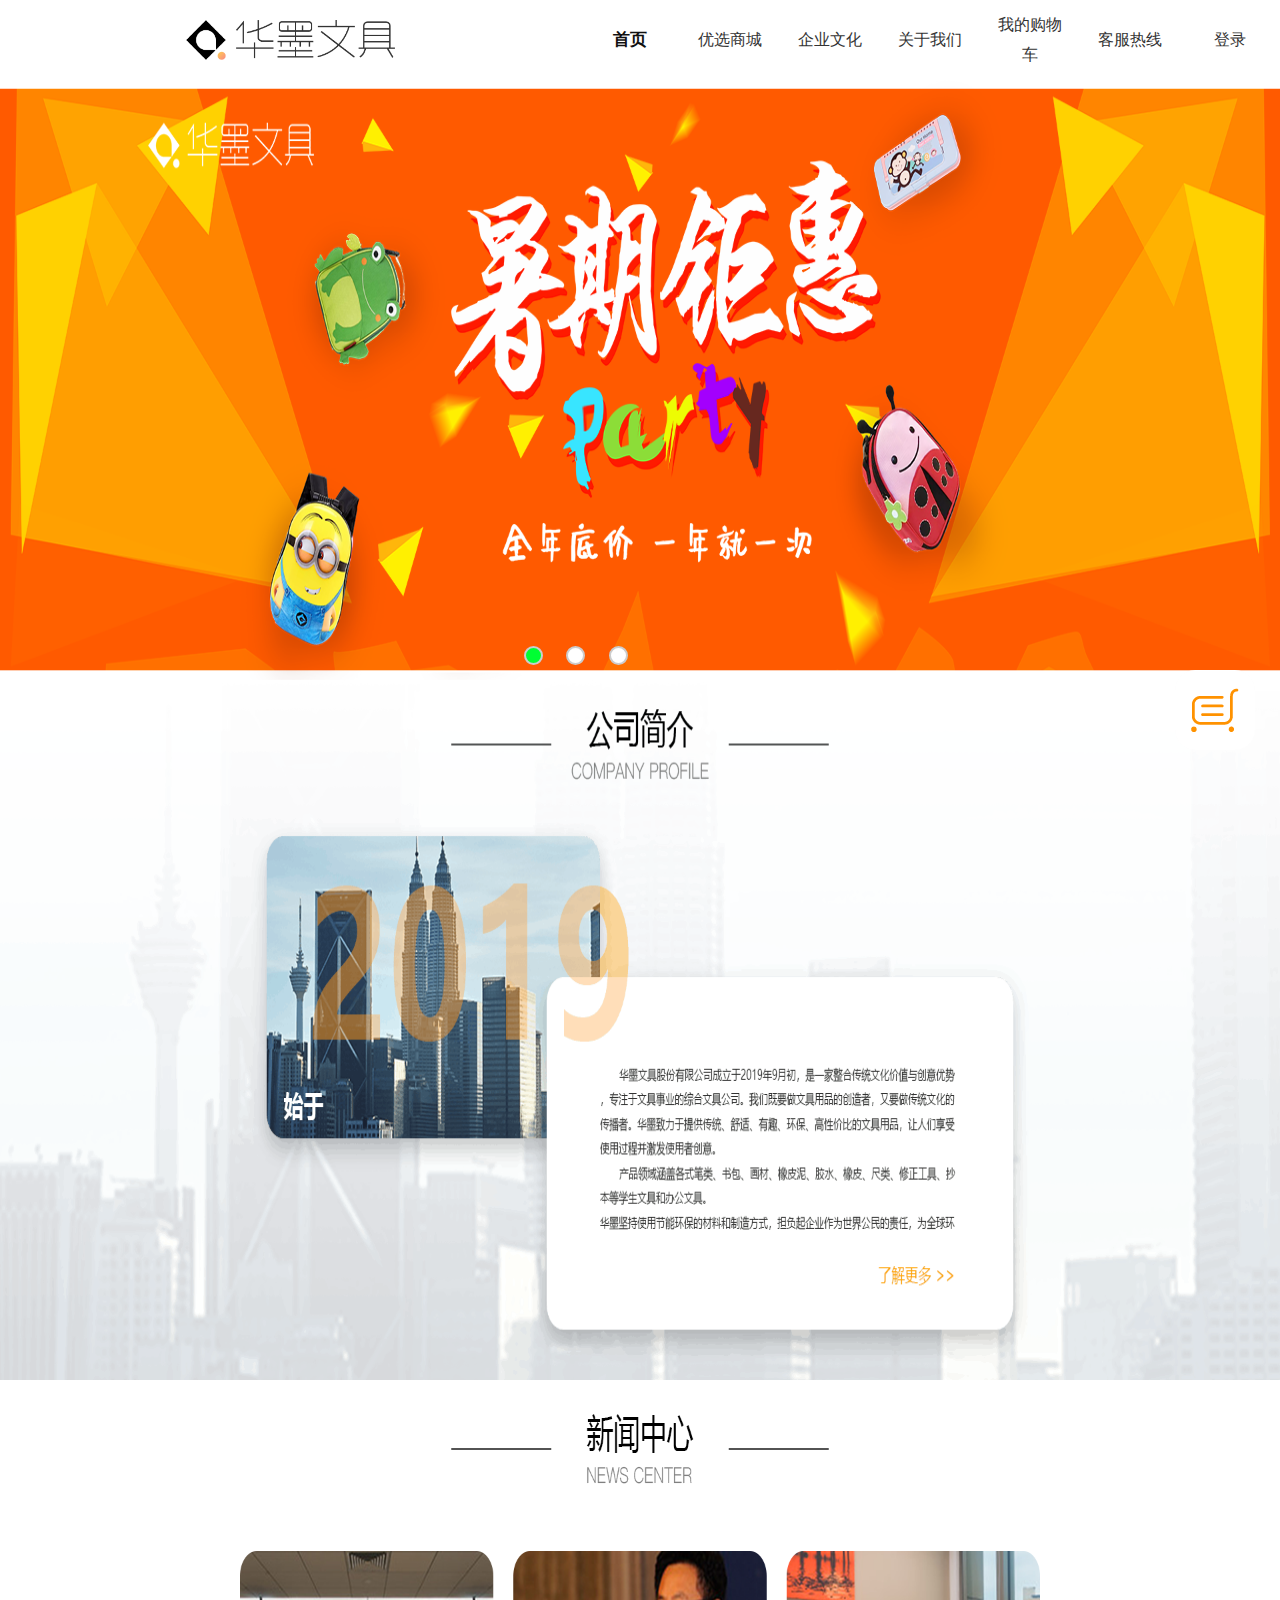
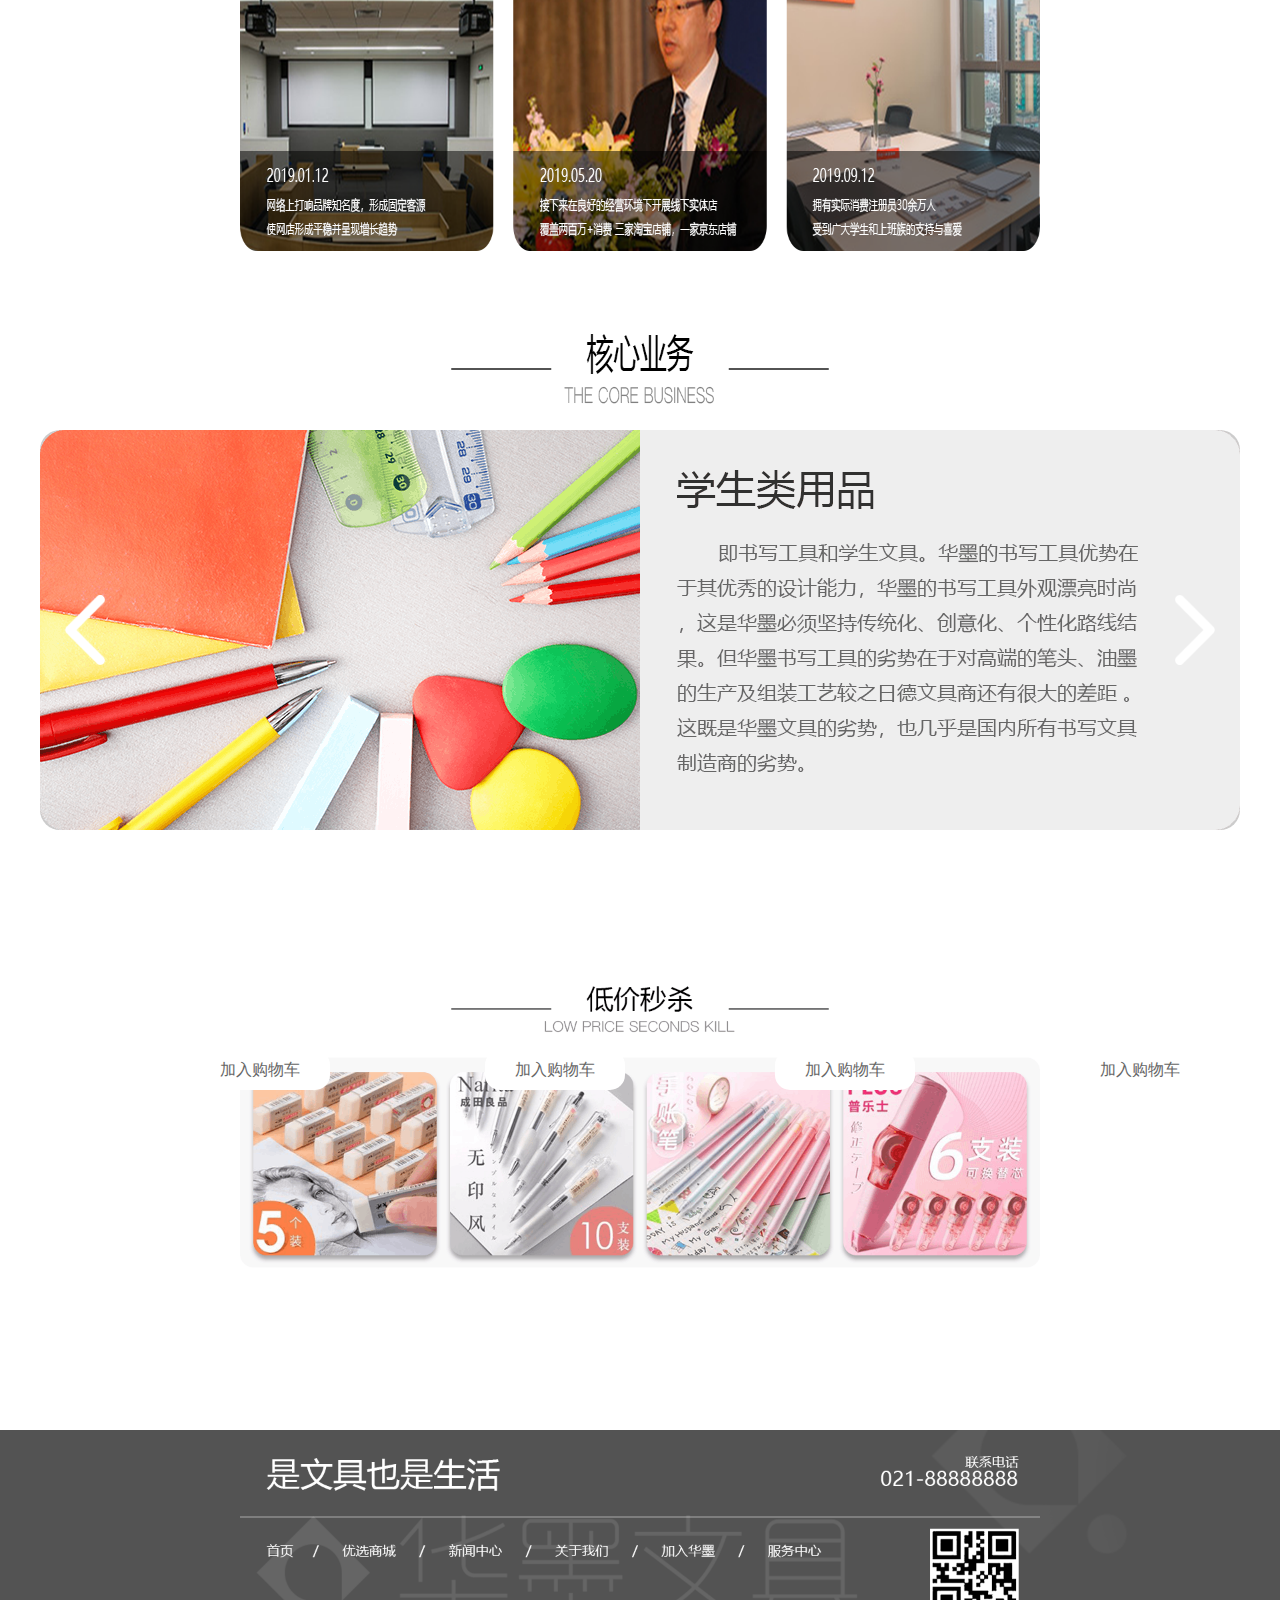
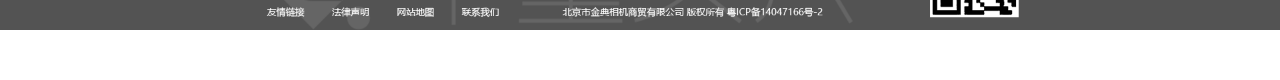
<file: html/index.html>
<!DOCTYPE html>
<html lang="en">

<head>
    <meta charset="UTF-8">
    <meta name="viewport" content="width=device-width, initial-scale=1.0">
    <meta http-equiv="X-UA-Compatible" content="ie=edge">
    <link rel="stylesheet" href="../css/index.css">
    <link rel="stylesheet" href="../css/common.css">
    <link rel="stylesheet" href="../css/font-awesome.min.css">
    <link rel="shortcut icon" href="../img/indexImg/timg.jpg" />
    <title>华墨文具</title>
</head>

<body>
    <div class="wraper">
        <nav id="nav">
            <div class="nav-logo">
                <img src="../img/indexImg/u2.png" alt="LOGO">
            </div>
            <ul class="nav-list">
                <li class="content-li actived"><a href="javascript:;">首页</a> </li>
                <li class="content-li"><a href="./shopMall.html">优选商城</a> </li>
                <li class="content-li newCenter">
                    <a href="javascript:;">企业文化</a> 
                    <div class="slideDown">
                        <p><a href="./idea.html">公司理念 </a></p>
                        <p><a href="./culture.html">公司文化</a></p>
                        <p><a href="./atmosphere.html">公司氛围</a></p>
                    </div>
                </li>
                <li class="content-li"><a href="./aboutUs.html">关于我们</a> </li>
                <li class="content-li"><a href="./shopCar.html">我的购物车</a> </li>
                <li class="content-li"><a href="./kefu.html">客服热线</a> </li>
                <li class="content-li">
                    <a href="javascript:;" id="checkLogin">
                        登录
                    </a> 
                </li>
                <div class="exitLogin" style="display: none;">
                    <a href="javascript:;">退出登录</a>
                </div>
            </ul>
        </nav>
        <div class="swiper-container" id="headBanner">
            <div class="swiper-wrapper">
                <div class="swiper-slide"><img src="../img/indexImg/u10_state0.png" alt=""></div>
                <div class="swiper-slide"><img src="../img/indexImg/u10_state1.png" alt=""></div>
                <div class="swiper-slide"><img src="../img/indexImg/u10_state2.png" alt=""></div>
            </div>
             <!-- 轮播图分页器 -->
            <div class="swiper-pagination"></div>
            <div class="swiper-button-prev"></div>
            <!--左箭头。如果放置在swiper-container外面，需要自定义样式。-->
            <div class="swiper-button-next"></div>
            <!--右箭头。如果放置在swiper-container外面，需要自定义样式。-->
        </div>
        <div class="contentOne">
            <img src="../img/indexImg/u12.png" alt="">
        </div>
        <div class="contentTwo">
            <img src="../img/indexImg/u13.png" alt="">
        </div>
        <div class="contentThree">
            <div class="coreBussiness">
                <ul>
                    <li style="display: block;"><img src="../img/indexImg/u15_state0.png" alt=""></li>
                    <li><img src="../img/indexImg/u15_state1.png" alt=""></li>
                    <li><img src="../img/indexImg/u15_state2.png" alt=""></li>
                </ul>
                <button id="prev"></button>
                <button id="next"></button>
            </div>
        </div>
        <div class="contentFour">
           <div class="lowerPrice">
            <button class="addCrt first">加入购物车</button>
            <button class="addCrt second">加入购物车</button>
            <button class="addCrt third">加入购物车</button>
            <button class="addCrt four">加入购物车</button>
           </div>
        </div>
        <footer></footer>
        <aside>
            <a id="shopCart" href="./shopCar.html"></a>
        </aside>



        <!-- 登录注册弹框 -->
        <div class="loginModel">
            <div class="loginWraper">
                <div class="closeBtn">
                    <i class="fa fa-times-circle" aria-hidden="true"></i>
                </div>
                <!-- title登录  黄色下划线处登录字样 -->
                <div id="toLogin"></div>
                <!-- 右下角 去注册字样 -->
                <div id="toResister"></div>
                <!-- 信息输入框 -->
                <input type="text" id="loginUser" placeholder="登录用户名">
                <input type="password" id="loginpsd" placeholder="登录密码">
                <input type="text" id="resisterUser" placeholder="注册用户名">
                <input type="password" id="resisterpsd" placeholder="注册密码">
                <div class="loginBtn">登录</div>
                <div class="resisterBtn">注册</div>
            </div>
        </div>

    </div>




    <script src="../js/jquery-3.2.1.min.js"></script>
    <script src="../swiper-4.5.0/dist/js/swiper.js"></script>
    <script src="../js/index.js"></script>
</body>

</html>
</file>
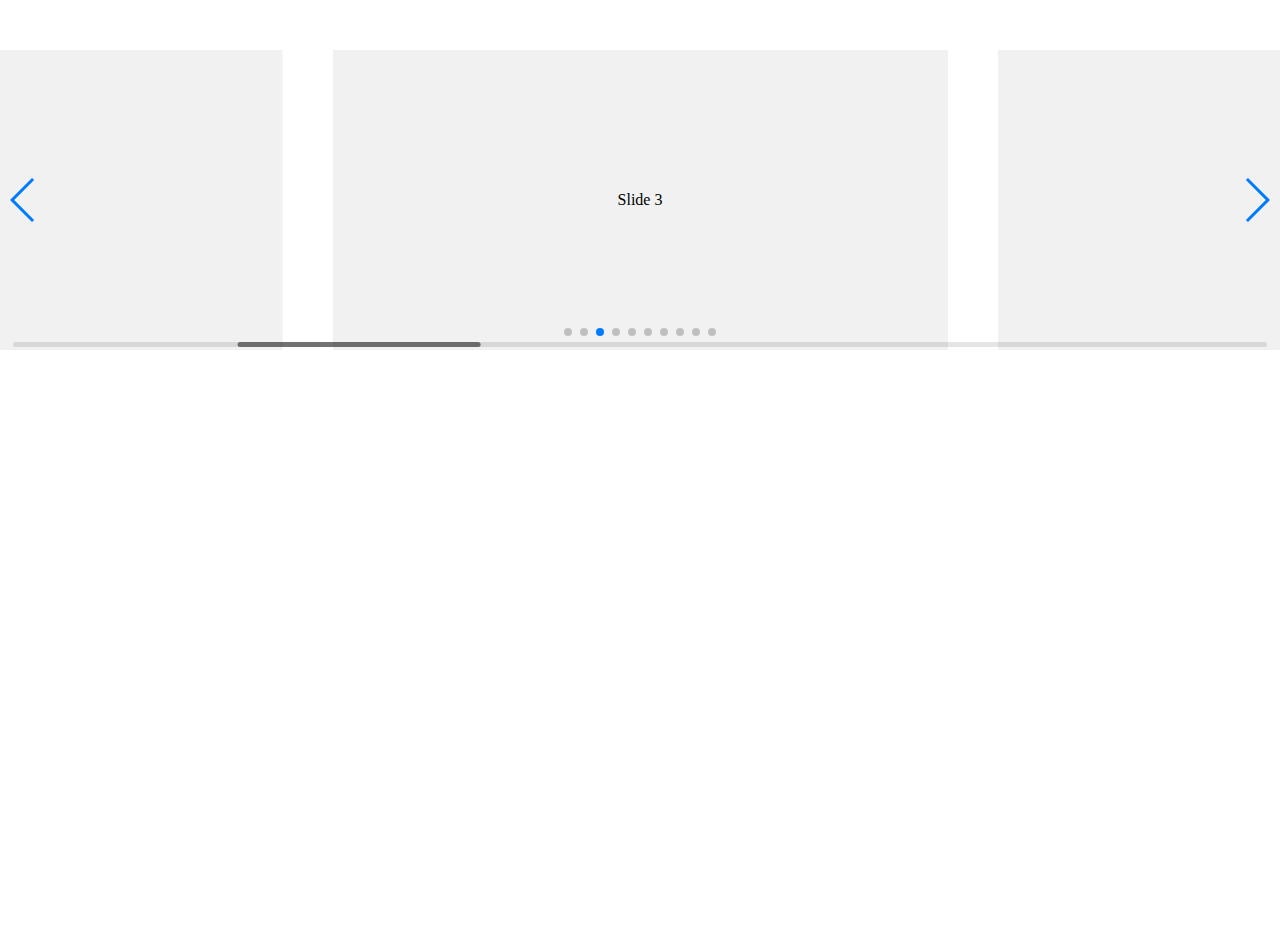
<file: swiper-4.5.0/playground/index.html>
<!doctype html>
<html lang="en">
<head>
    <meta charset="UTF-8">
    <title>Swiper Playground</title>
    <link rel="stylesheet" href="../dist/css/swiper.min.css">
    <meta name="viewport" content="width=device-width">
</head>
<body>
    <div class="swiper-container">
        <div class="swiper-scrollbar"></div>
        <div class="swiper-button-prev"></div>
        <div class="swiper-button-next"></div>
        <div class="swiper-wrapper">
            <div class="swiper-slide">Slide 1</div>
            <div class="swiper-slide">Slide 2</div>
            <div class="swiper-slide">Slide 3</div>
            <div class="swiper-slide">Slide 4</div>
            <div class="swiper-slide">Slide 5</div>
            <div class="swiper-slide">Slide 6</div>
            <div class="swiper-slide">Slide 7</div>
            <div class="swiper-slide">Slide 8</div>
            <div class="swiper-slide">Slide 9</div>
            <div class="swiper-slide">Slide 10</div>
        </div>
        <div class="swiper-pagination"></div>
    </div>
    <style>
    body, html {
        padding: 0;
        margin: 0;
        position: relative;
        height: 100%;
    }
    .swiper-container {
        width: 100%;
        height: 300px;
        margin: 50px auto;
    }
    .swiper-slide {
        background: #f1f1f1;
        color:#000;
        text-align: center;
        line-height: 300px;
    }
    </style>
    <script src="../dist/js/swiper.min.js"></script>
    <script>
        var swiper = new Swiper({
            el: '.swiper-container',
            initialSlide: 2,
            spaceBetween: 50,
            slidesPerView: 2,
            centeredSlides: true,
            slideToClickedSlide: true,
            grabCursor: true,
            scrollbar: {
              el: '.swiper-scrollbar',
            },
            mousewheel: {
              enabled: true,
            },
            keyboard: {
              enabled: true,
            },
            pagination: {
              el: '.swiper-pagination',
            },
            navigation: {
              nextEl: '.swiper-button-next',
              prevEl: '.swiper-button-prev',
            },
        });
    </script>
</body>
</html>
</file>
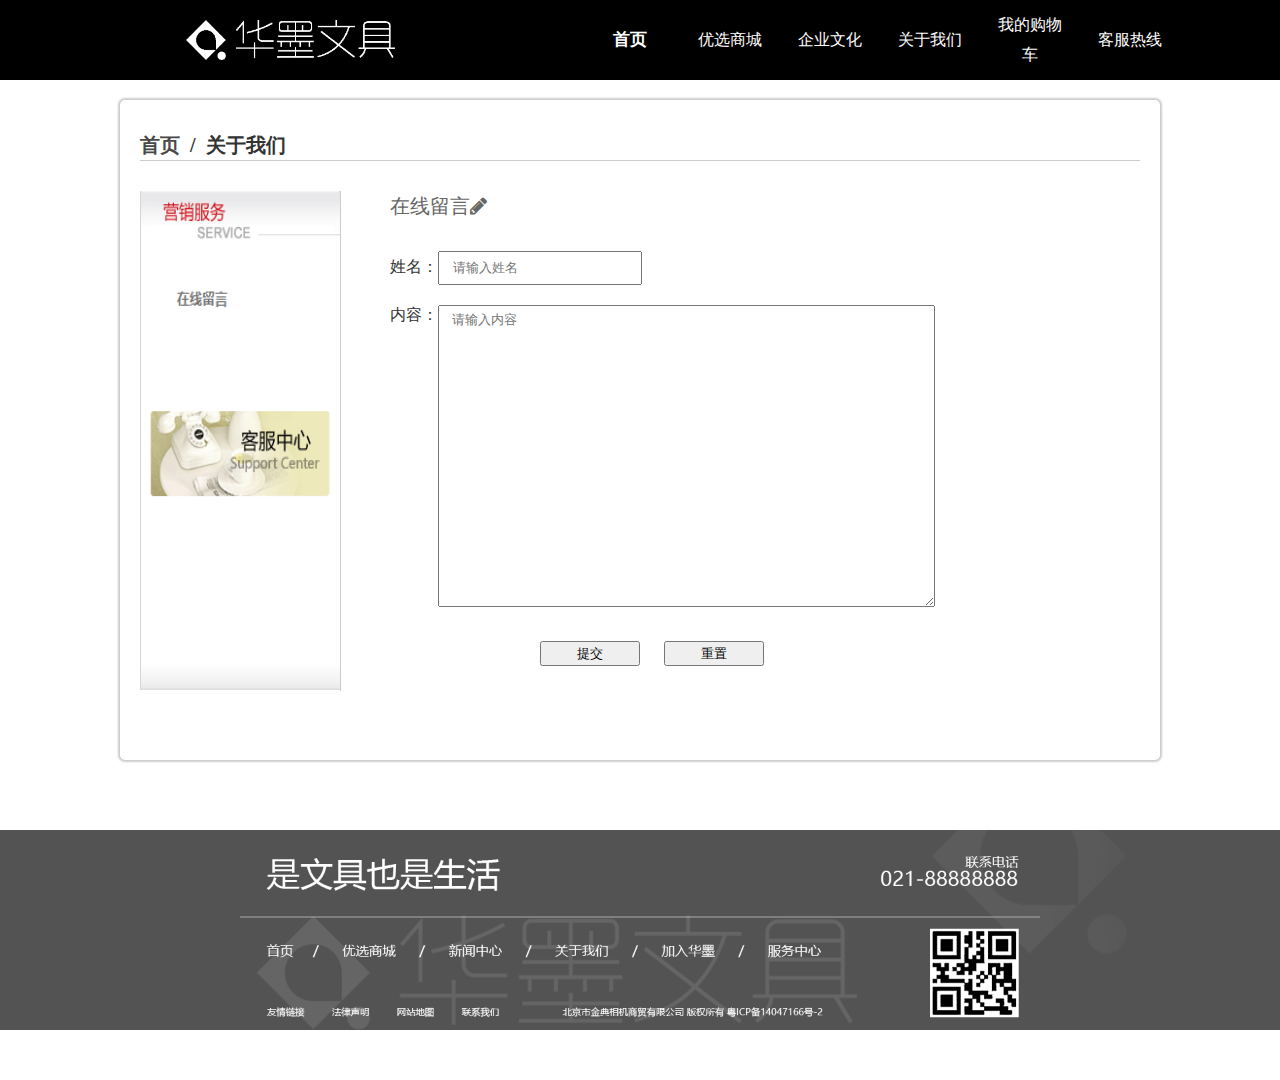
<file: html/aboutUs.html>
<!DOCTYPE html>
<html lang="en">
<head>
    <meta charset="UTF-8">
    <meta name="viewport" content="width=device-width, initial-scale=1.0">
    <meta http-equiv="X-UA-Compatible" content="ie=edge">
    <link rel="stylesheet" href="../css/common.css">
    <link rel="stylesheet" href="../css/aboutUs.css">
    <link rel="stylesheet" href="../css/font-awesome.min.css">
    <link rel="shortcut icon" href="../img/indexImg/timg.jpg" />
    <title>关于我们</title>
</head>
<body>
    <div class="wraper">
        <nav id="nav">
            <div class="nav-logo">
                <img src="../img/indexImg/u3.png" alt="LOGO">
            </div>
            <ul class="nav-list">
                <li class="content-li actived"><a href="./index.html">首页</a> </li>
                <li class="content-li"><a href="./shopMall.html">优选商城</a> </li>
                <li class="content-li newCenter">
                    <a href="javascript:;">企业文化</a> 
                    <div class="slideDown">
                        <p><a href="./idea.html">公司理念 </a></p>
                        <p><a href="./culture.html">公司文化</a></p>
                        <p><a href="./atmosphere.html">公司氛围</a></p>
                    </div>
                </li>
                <li class="content-li"><a href="javascript:;">关于我们</a> </li>
                <li class="content-li"><a href="./shopCar.html">我的购物车</a> </li>
                <li class="content-li"><a href="./kefu.html">客服热线</a> </li>
                <li class="content-li">
                    <a href="javascript:;" id="checkLogin" style="display: none;">
                        登录
                    </a> 
                </li>
                <div class="exitLogin" style="display: none;">
                    <a href="javascript:;">退出登录</a>
                </div>
            </ul>
        </nav>
        <div class="writeSmt">
            <h2>
                <a href="./index.html" style="color: #494949;">首页</a>
                &nbsp;<span>/</span>&nbsp;
                <a href="javascript:;">关于我们</a>
            </h2>
            <div class="pic">
                <img src="../img/newCenter/about.png" alt="">
            </div>
            <div class="right">
                <p>在线留言<i class="fa fa-pencil" aria-hidden="true"></i></p>
                <form action="localhost">
                   <div style="line-height: 30px;margin-bottom:20px">
                        姓名：<input type="text" name="name" class="username" placeholder="请输入姓名">
                   </div>
                   <div class="content">
                       <span>内容：</span><textarea placeholder="请输入内容" name="content" cols="60" rows="10" placeholder="请输入内容"></textarea>
                   </div>
                   <div>
                        <input type="button" class="submit" value="提交">
                        <input type="button" class="reset" value="重置">
                    </div>
                </form>
            </div>
        </div>
        <footer></footer>
    </div>


    <script src="../js/jquery-3.2.1.min.js"></script>
    <script src="../js/aboutUs.js"></script>
</body>
</html>
</file>
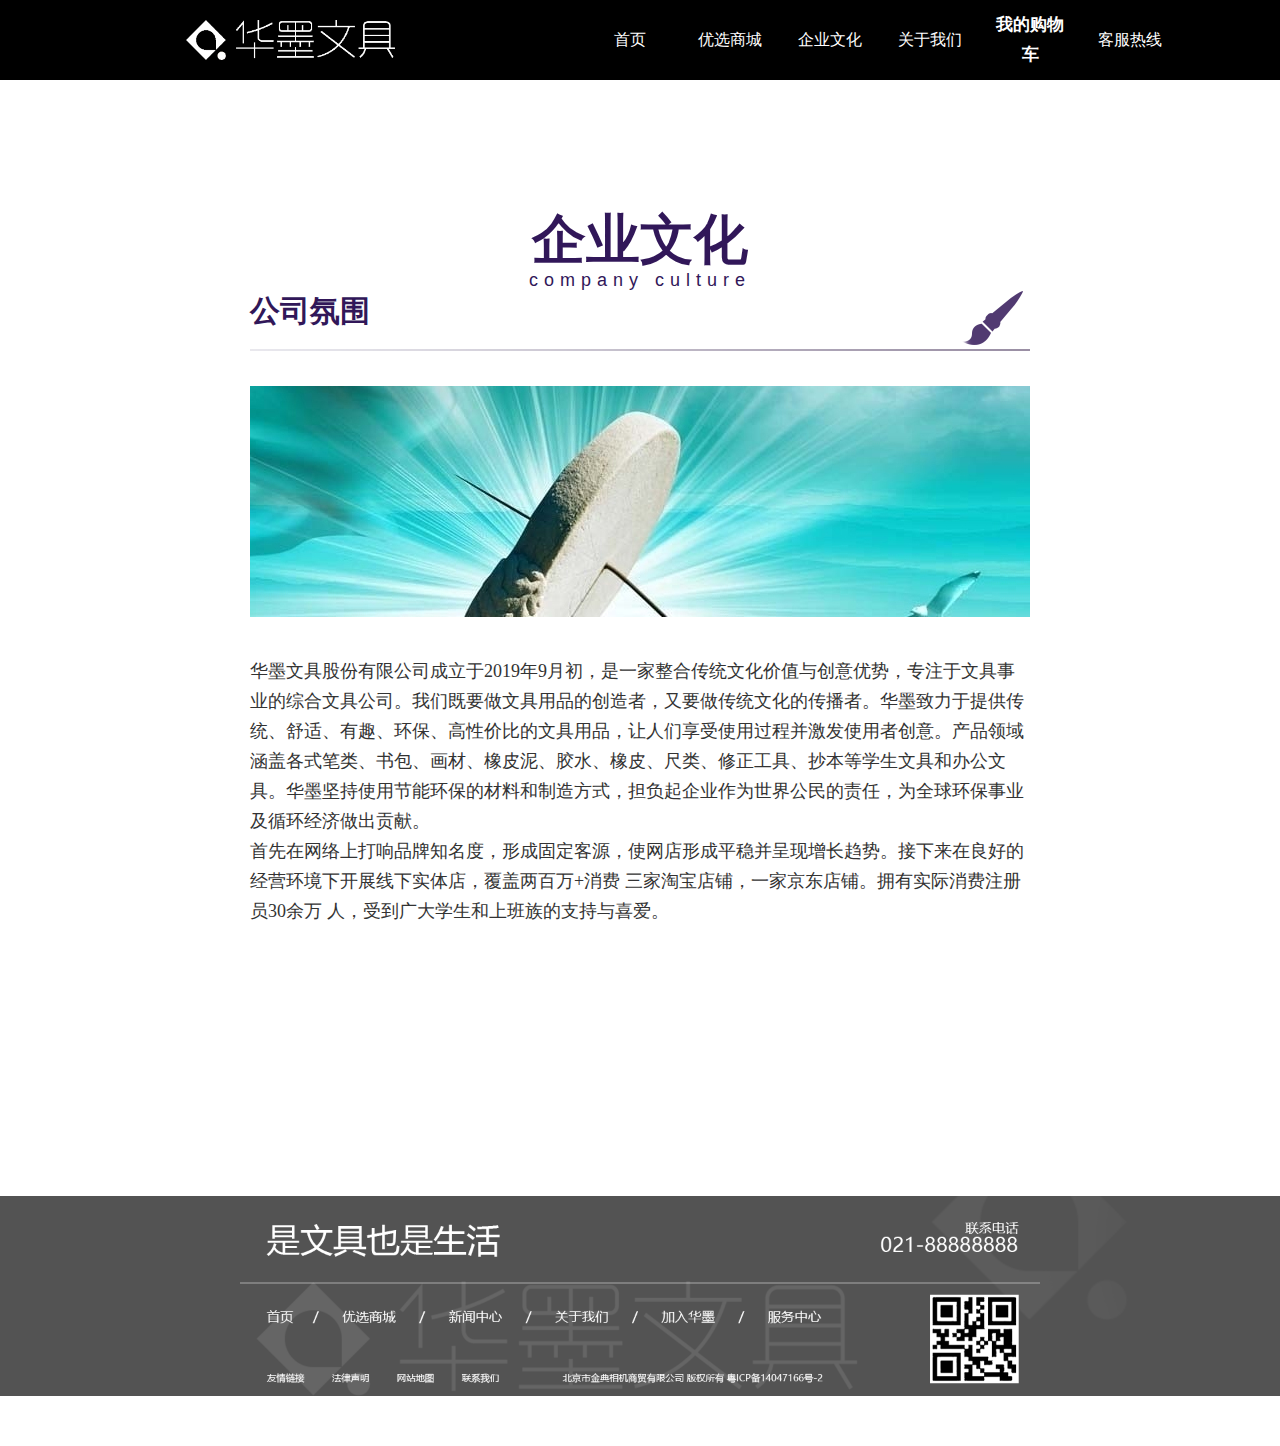
<file: html/atmosphere.html>
<!DOCTYPE html>
<html lang="en">
<head>
    <meta charset="UTF-8">
    <meta name="viewport" content="width=device-width, initial-scale=1.0">
    <meta http-equiv="X-UA-Compatible" content="ie=edge">
    <link rel="stylesheet" href="../css/common.css">
    <link rel="stylesheet" href="../css/atmosphere.css">
    <link rel="shortcut icon" href="../img/indexImg/timg.jpg" />
    <title>公司理念</title>
</head>
<body>
    <div class="wraper">
        <nav id="nav">
            <div class="nav-logo">
                <img src="../img/indexImg/u3.png" alt="LOGO">
            </div>
            <ul class="nav-list">
                <li class="content-li "><a href="./index.html">首页</a> </li>
                <li class="content-li"><a href="./shopMall.html">优选商城</a> </li>
                <li class="content-li newCenter">
                    <a href="javascript:;">企业文化</a> 
                    <div class="slideDown">
                        <p><a href="./idea.html">公司理念 </a></p>
                        <p><a href="./culture.html">公司文化</a></p>
                        <p><a href="./atmosphere.html">公司氛围</a></p>
                    </div>
                </li>
                <li class="content-li"><a href="./aboutUs.html">关于我们</a> </li>
                <li class="content-li actived"><a href="./shopCar.html">我的购物车</a> </li>
                <li class="content-li"><a href="./kefu.html">客服热线</a> </li>
                <li class="content-li"><a href="javascript:;" id="checkLogin" style="color: #000;">登录</a> </li>
                <div class="exitLogin" style="display: none;">
                    <a href="javascript:;">退出登录</a>
                </div>
            </ul>
        </nav>
        <div class="content">
            <h1 class="title">企业文化</h1>
            <h2 class="enTitle">
                company culture
            </h2>
            <h1 class="title_list">
                <s id="articleTitle">公司氛围</s>
                <span class="animated slideInLeft"></span>
            </h1>
            <div class="article_content">
                <div style="margin-top:35px;margin-bottom: 35px;">
                    <img id="cover" src="../img/newCenter/article_image06.jpg" alt="">
                </div>
                <div id="content">
                    <p> 华墨文具股份有限公司成立于2019年9月初，是一家整合传统文化价值与创意优势，专注于文具事业的综合文具公司。我们既要做文具用品的创造者，又要做传统文化的传播者。华墨致力于提供传统、舒适、有趣、环保、高性价比的文具用品，让人们享受使用过程并激发使用者创意。产品领域涵盖各式笔类、书包、画材、橡皮泥、胶水、橡皮、尺类、修正工具、抄本等学生文具和办公文具。华墨坚持使用节能环保的材料和制造方式，担负起企业作为世界公民的责任，为全球环保事业及循环经济做出贡献。</p>
                    <p>首先在网络上打响品牌知名度，形成固定客源，使网店形成平稳并呈现增长趋势。接下来在良好的经营环境下开展线下实体店，覆盖两百万+消费 三家淘宝店铺，一家京东店铺。拥有实际消费注册员30余万 人，受到广大学生和上班族的支持与喜爱。</p>
                </div>
            </div>
        </div>
    
    
    
        <footer></footer>
    </div>

</body>
</html>
</file>
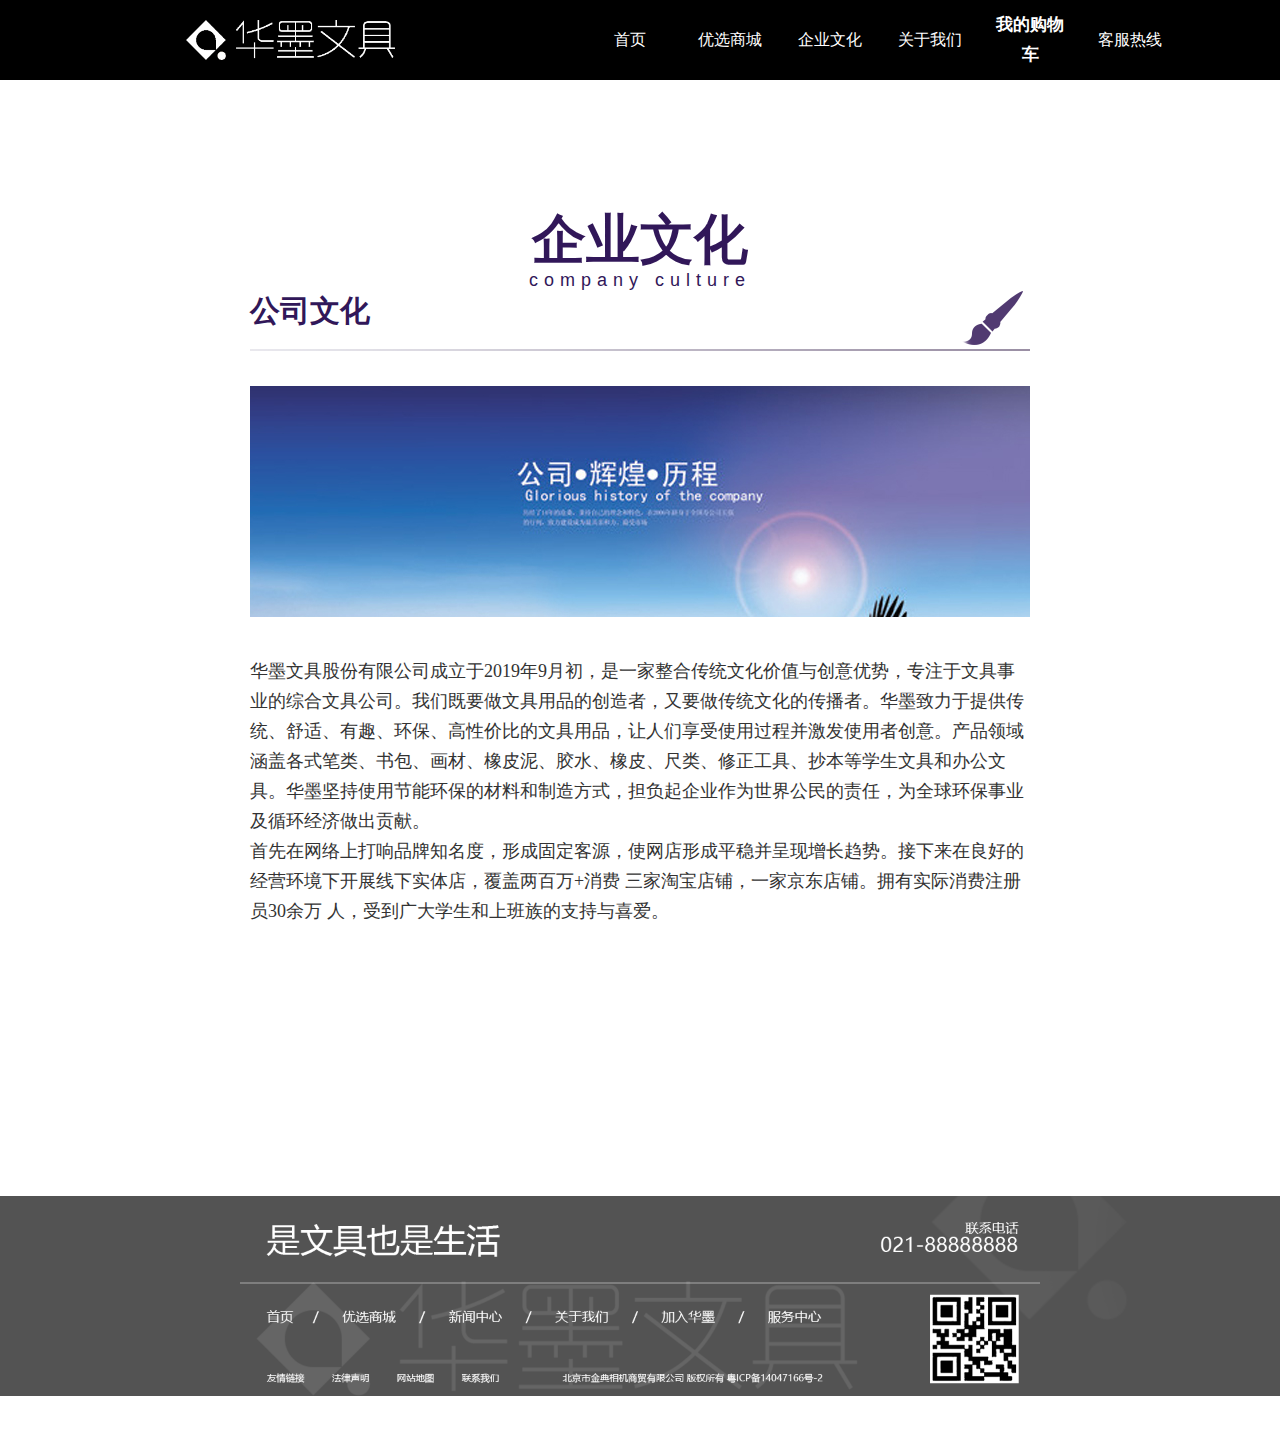
<file: html/culture.html>
<!DOCTYPE html>
<html lang="en">
<head>
    <meta charset="UTF-8">
    <meta name="viewport" content="width=device-width, initial-scale=1.0">
    <meta http-equiv="X-UA-Compatible" content="ie=edge">
    <link rel="stylesheet" href="../css/common.css">
    <link rel="stylesheet" href="../css/atmosphere.css">
    <link rel="shortcut icon" href="../img/indexImg/timg.jpg" />
    <title>公司理念</title>
</head>
<body>
    <div class="wraper">
        <nav id="nav">
            <div class="nav-logo">
                <img src="../img/indexImg/u3.png" alt="LOGO">
            </div>
            <ul class="nav-list">
                <li class="content-li "><a href="./index.html">首页</a> </li>
                <li class="content-li"><a href="./shopMall.html">优选商城</a> </li>
                <li class="content-li newCenter">
                    <a href="javascript:;">企业文化</a> 
                    <div class="slideDown">
                            <p><a href="./idea.html">公司理念 </a></p>
                            <p><a href="./culture.html">公司文化</a></p>
                            <p><a href="./atmosphere.html">公司氛围</a></p>
                    </div>
                </li>
                <li class="content-li"><a href="./aboutUs.html">关于我们</a> </li>
                <li class="content-li actived"><a href="./shopCar.html">我的购物车</a> </li>
                <li class="content-li"><a href="./kefu.html">客服热线</a> </li>
                <li class="content-li"><a href="javascript:;" id="checkLogin" style="color: #000;">登录</a> </li>
                <div class="exitLogin" style="display: none;">
                    <a href="javascript:;">退出登录</a>
                </div>
            </ul>
        </nav>
        <div class="content">
            <h1 class="title">企业文化</h1>
            <h2 class="enTitle">
                company culture
            </h2>
            <h1 class="title_list">
                <s id="articleTitle">公司文化</s>
                <span class="animated slideInLeft"></span>
            </h1>
            <div class="article_content">
                <div style="margin-top:35px;margin-bottom: 35px;">
                    <img id="cover" src="../img/newCenter/article_image05.jpg" alt="">
                </div>
                <div id="content">
                    <p> 华墨文具股份有限公司成立于2019年9月初，是一家整合传统文化价值与创意优势，专注于文具事业的综合文具公司。我们既要做文具用品的创造者，又要做传统文化的传播者。华墨致力于提供传统、舒适、有趣、环保、高性价比的文具用品，让人们享受使用过程并激发使用者创意。产品领域涵盖各式笔类、书包、画材、橡皮泥、胶水、橡皮、尺类、修正工具、抄本等学生文具和办公文具。华墨坚持使用节能环保的材料和制造方式，担负起企业作为世界公民的责任，为全球环保事业及循环经济做出贡献。</p>
                    <p>首先在网络上打响品牌知名度，形成固定客源，使网店形成平稳并呈现增长趋势。接下来在良好的经营环境下开展线下实体店，覆盖两百万+消费 三家淘宝店铺，一家京东店铺。拥有实际消费注册员30余万 人，受到广大学生和上班族的支持与喜爱。</p>
                </div>
            </div>
        </div>
    
    
    
        <footer></footer>
    </div>

</body>
</html>
</file>
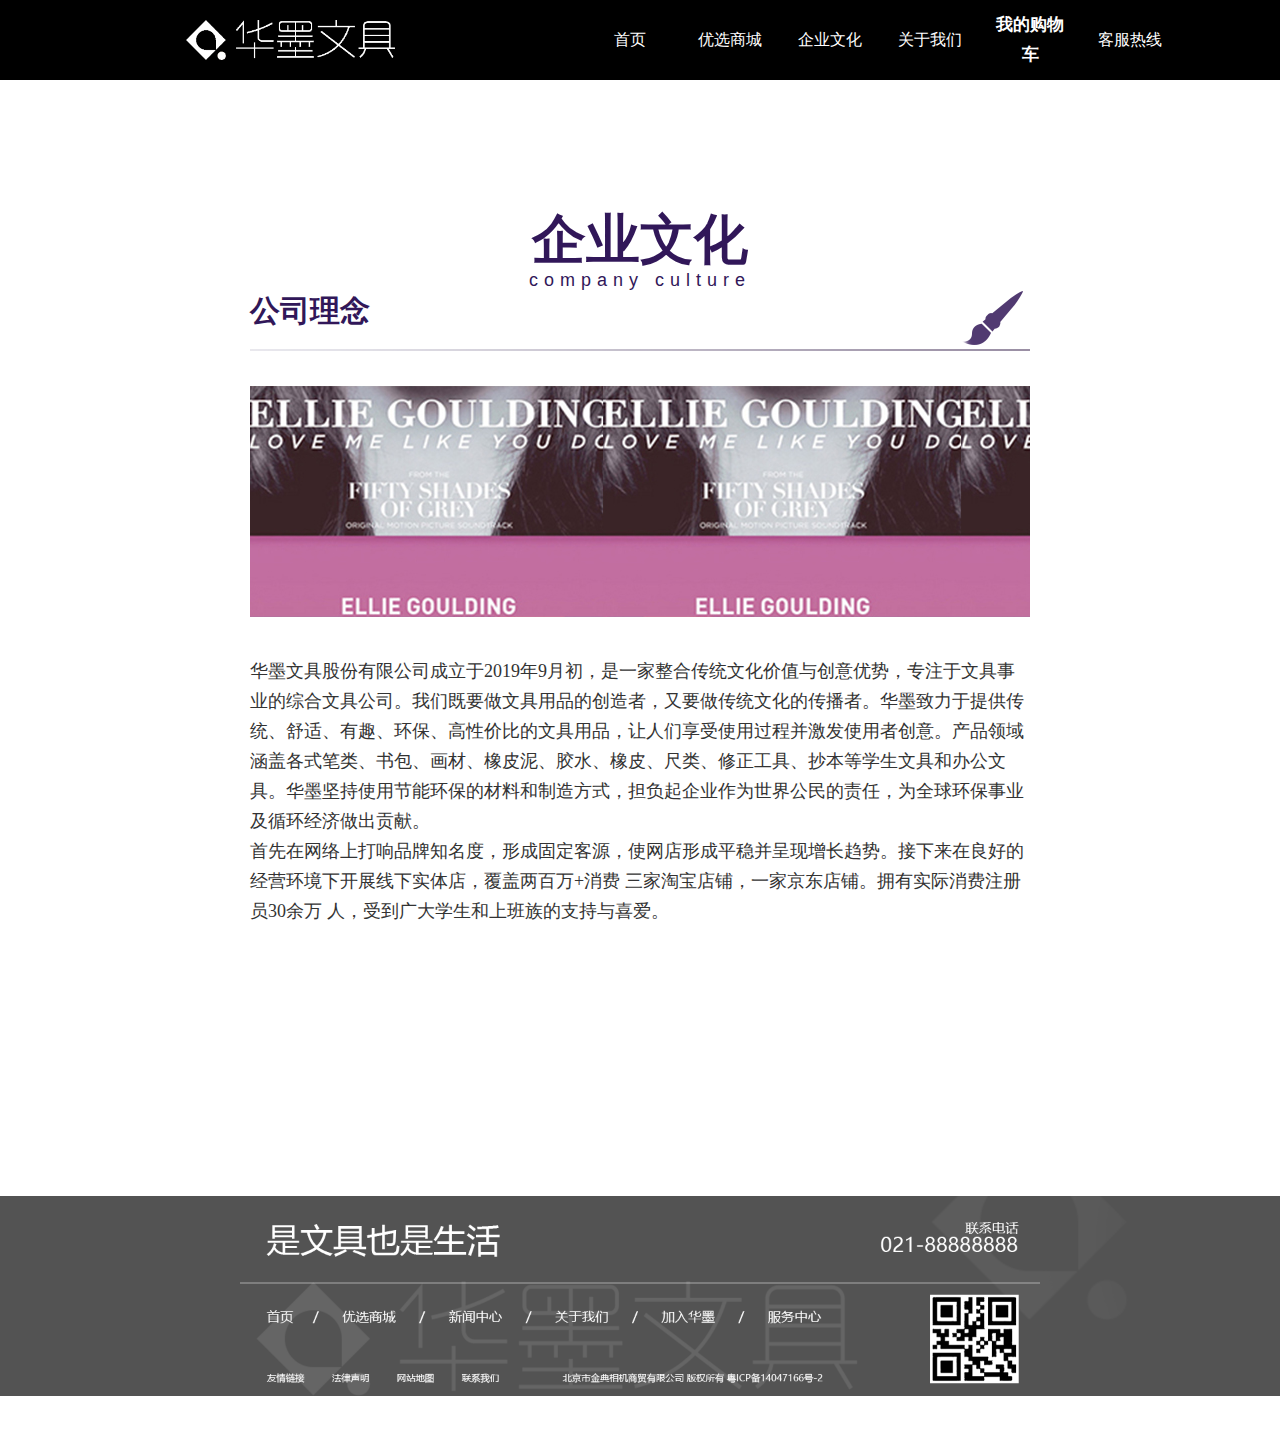
<file: html/idea.html>
<!DOCTYPE html>
<html lang="en">
<head>
    <meta charset="UTF-8">
    <meta name="viewport" content="width=device-width, initial-scale=1.0">
    <meta http-equiv="X-UA-Compatible" content="ie=edge">
    <link rel="stylesheet" href="../css/common.css">
    <link rel="stylesheet" href="../css/atmosphere.css">
    <link rel="shortcut icon" href="../img/indexImg/timg.jpg" />
    <title>公司理念</title>
</head>
<body>
    <div class="wraper">
        <nav id="nav">
            <div class="nav-logo">
                <img src="../img/indexImg/u3.png" alt="LOGO">
            </div>
            <ul class="nav-list">
                <li class="content-li "><a href="./index.html">首页</a> </li>
                <li class="content-li"><a href="./shopMall.html">优选商城</a> </li>
                <li class="content-li newCenter">
                    <a href="#">企业文化</a> 
                    <div class="slideDown">
                        <p><a href="./idea.html">公司理念 </a></p>
                        <p><a href="./culture.html">公司文化</a></p>
                        <p><a href="./atmosphere.html">公司氛围</a></p>
                    </div>
                </li>
                <li class="content-li"><a href="./aboutUs.html">关于我们</a> </li>
                <li class="content-li actived"><a href="#">我的购物车</a> </li>
                <li class="content-li"><a href="#">客服热线</a> </li>
                <li class="content-li"><a href="#" id="checkLogin" style="color: #000;">登录</a> </li>
                <div class="exitLogin" style="display: none;">
                    <a href="javascript:;">退出登录</a>
                </div>
            </ul>
        </nav>
        <div class="content">
            <h1 class="title">企业文化</h1>
            <h2 class="enTitle">
                company culture
            </h2>
            <h1 class="title_list">
                <s id="articleTitle">公司理念</s>
                <span class="animated slideInLeft"></span>
            </h1>
            <div class="article_content">
                <div style="margin-top:35px;margin-bottom: 35px;">
                    <img id="cover" src="../img/newCenter/article_image04.jpg" alt="">
                </div>
                <div id="content">
                    <p> 华墨文具股份有限公司成立于2019年9月初，是一家整合传统文化价值与创意优势，专注于文具事业的综合文具公司。我们既要做文具用品的创造者，又要做传统文化的传播者。华墨致力于提供传统、舒适、有趣、环保、高性价比的文具用品，让人们享受使用过程并激发使用者创意。产品领域涵盖各式笔类、书包、画材、橡皮泥、胶水、橡皮、尺类、修正工具、抄本等学生文具和办公文具。华墨坚持使用节能环保的材料和制造方式，担负起企业作为世界公民的责任，为全球环保事业及循环经济做出贡献。</p>
                    <p>首先在网络上打响品牌知名度，形成固定客源，使网店形成平稳并呈现增长趋势。接下来在良好的经营环境下开展线下实体店，覆盖两百万+消费 三家淘宝店铺，一家京东店铺。拥有实际消费注册员30余万 人，受到广大学生和上班族的支持与喜爱。</p>
                </div>
            </div>
        </div>
    
    
    
        <footer></footer>
    </div>

</body>
</html>
</file>
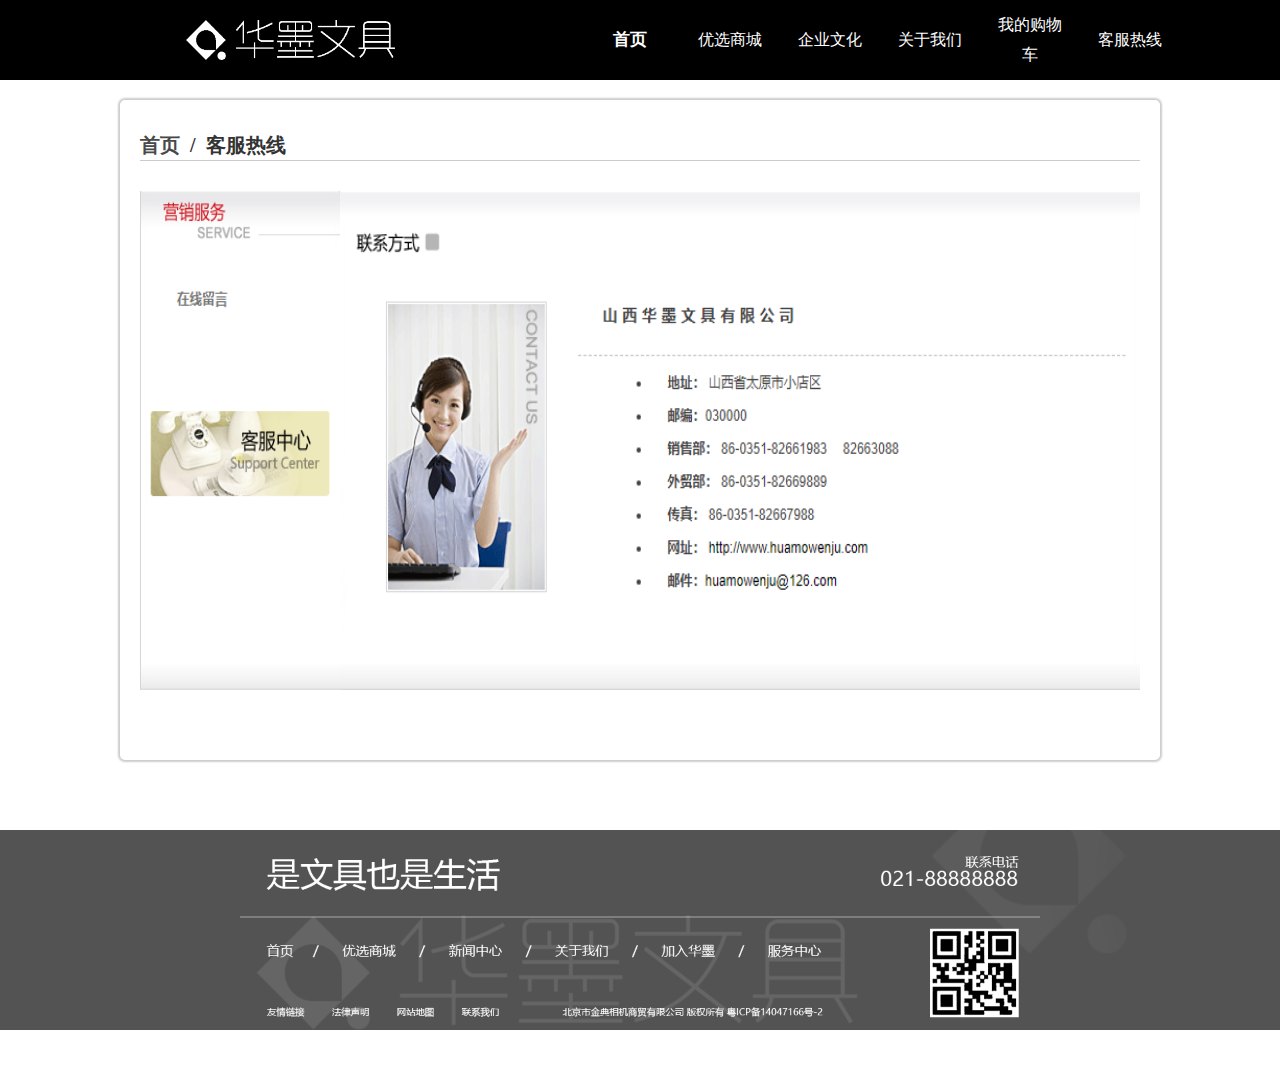
<file: html/kefu.html>
<!DOCTYPE html>
<html lang="en">
<head>
    <meta charset="UTF-8">
    <meta name="viewport" content="width=device-width, initial-scale=1.0">
    <meta http-equiv="X-UA-Compatible" content="ie=edge">
    <link rel="stylesheet" href="../css/common.css">
    <link rel="shortcut icon" href="../img/indexImg/timg.jpg" />
    <title>客服热线</title>
    <style>
    #nav{
        background-color: #000;
    }
    #nav a{
        color: #fff;
    }
    .writeSmt{
        width: 1000px;
        margin:20px auto;
        height: 600px;
        padding: 30px 20px;
        border-radius: 5px;
        box-shadow: 0 0 2px 2px #ccc;
    }
    .writeSmt .pic{
        width: 200px;
        height: 500px;
        float: left;
    }
    .writeSmt .pic img{
        width: 100%;
        height: 100%;
    }
    .writeSmt h2{
        line-height: 30px;
        margin-bottom: 30px;
        font-size: 20px;
        border-bottom: 1px solid #ccc;
        color: #333;
    }
    .writeSmt h2 a{
        color: #333;
    }
    .right{
        width: 800px;
        height: 499px;
        text-align: left;
        float: right;
    }
    .right img{
        width: 100%;
        height: 100%;
    }
    </style>
</head>
<body>
    <div class="wraper">
        <nav id="nav">
            <div class="nav-logo">
                <img src="../img/indexImg/u3.png" alt="LOGO">
            </div>
            <ul class="nav-list">
                <li class="content-li actived"><a href="./index.html">首页</a> </li>
                <li class="content-li"><a href="./shopMall.html">优选商城</a> </li>
                <li class="content-li newCenter">
                    <a href="javascript:;">企业文化</a> 
                    <div class="slideDown">
                        <p><a href="./idea.html">公司理念 </a></p>
                        <p><a href="./culture.html">公司文化</a></p>
                        <p><a href="./atmosphere.html">公司氛围</a></p>
                    </div>
                </li>
                <li class="content-li"><a href="./aboutUs.html">关于我们</a> </li>
                <li class="content-li"><a href="./shopCar.html">我的购物车</a> </li>
                <li class="content-li"><a href="./kefu.html">客服热线</a> </li>
                <li class="content-li">
                    <a href="javascript:;" id="checkLogin" style="color: #000;">
                        登录
                    </a> 
                </li>
                <div class="exitLogin" style="display: none;">
                    <a href="javascript:;">退出登录</a>
                </div>
            </ul>
        </nav>
        <div class="writeSmt">
            <h2>
                <a href="./index.html" style="color: #494949;">首页</a>
                &nbsp;<span>/</span>&nbsp;
                <a href="javascript:;">客服热线</a>
            </h2>
            <div class="pic">
                <img src="../img/newCenter/about.png" alt="">
            </div>
            <div class="right">
                <img src="../img/newCenter/tele.png" alt="">
            </div>
        </div>
        <footer></footer>
    </div>
</body>
</html>
</file>
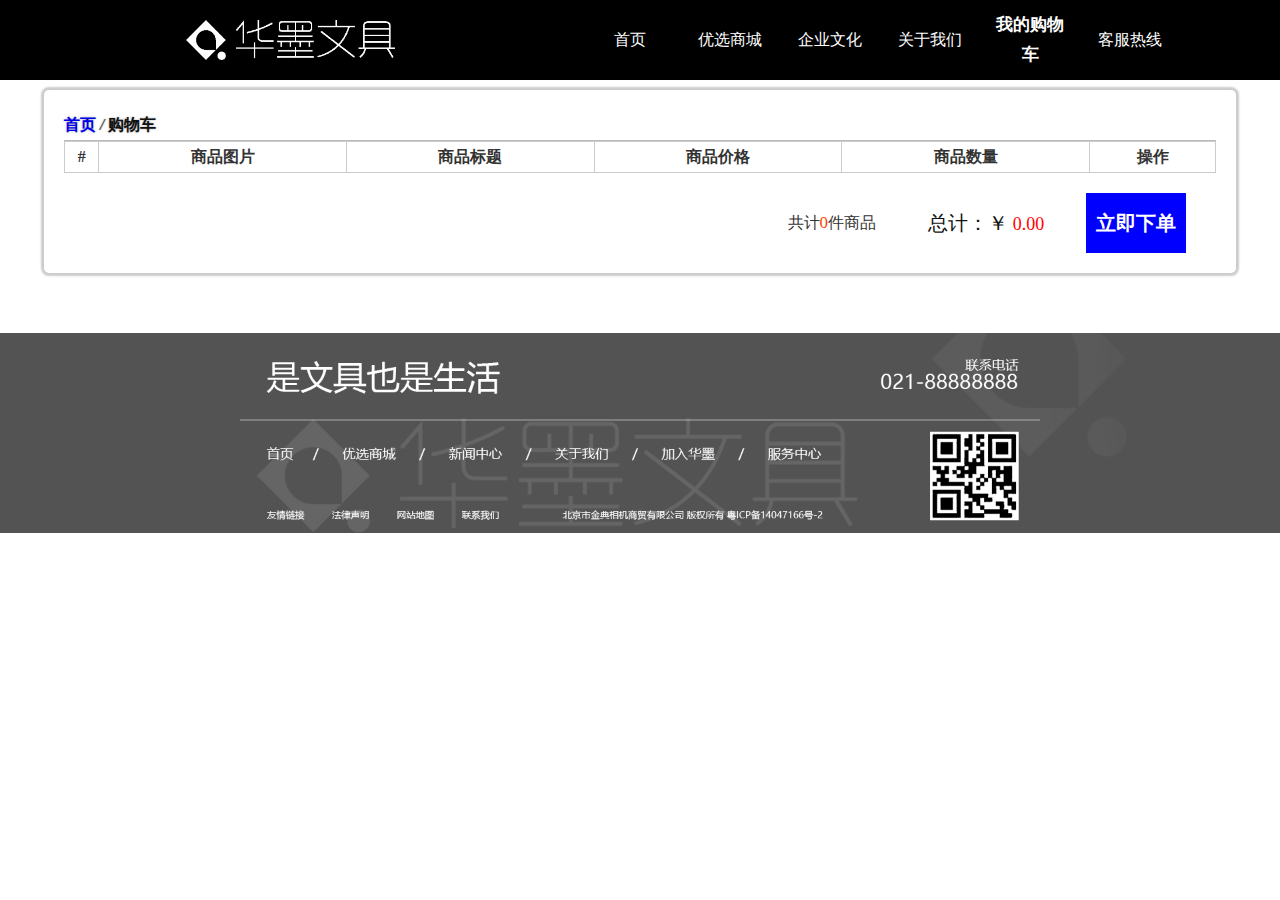
<file: html/shopCar.html>
<!DOCTYPE html>
<html lang="en">
<head>
    <meta charset="UTF-8">
    <meta name="viewport" content="width=device-width, initial-scale=1.0">
    <meta http-equiv="X-UA-Compatible" content="ie=edge">
    <link rel="stylesheet" href="../css/common.css">
    <link rel="stylesheet" href="../css/shopCar.css">
    <link rel="shortcut icon" href="../img/indexImg/timg.jpg" />
    <title>购物车</title>
</head>
<body>
        <nav id="nav">
            <div class="nav-logo">
                <img src="../img/indexImg/u3.png" alt="LOGO">
            </div>
            <ul class="nav-list">
                <li class="content-li "><a href="./index.html">首页</a> </li>
                <li class="content-li"><a href="./shopMall.html">优选商城</a> </li>
                <li class="content-li newCenter">
                    <a href="javascript:;">企业文化</a> 
                    <div class="slideDown">
                        <p><a href="./idea.html">公司理念 </a></p>
                        <p><a href="./culture.html">公司文化</a></p>
                        <p><a href="./atmosphere.html">公司氛围</a></p>
                    </div>
                </li>
                <li class="content-li"><a href="./aboutUs.html">关于我们</a> </li>
                <li class="content-li actived"><a href="javascript:;">我的购物车</a> </li>
                <li class="content-li"><a href="./kefu.html">客服热线</a> </li>
                <li class="content-li"><a href="javascript:;" id="checkLogin" style="color: #000;">登录</a> </li>
                <div class="exitLogin" style="display: none;">
                    <a href="javascript:;">退出登录</a>
                </div>
            </ul>
        </nav>
        <div class="shopCar">
            <h2><a href="./index.html">首页</a>&nbsp;<i>/</i>&nbsp;<a href="javascript:;" style="color: #111;">购物车</a></h2>
            <table class="shopList"> 
                <thead>
                    <tr>
                        <td class="index">#</td>
                        <td class="pic">商品图片</td>
                        <td class="title">商品标题</td>
                        <td class="price">商品价格</td>
                        <td class="count">商品数量</td>
                        <td class="control">操作</td>
                    </tr>
                </thead>
                <tbody class="showList">
                   
                </tbody>
                <tbody id="itemHtml" style="display: none;" >
                    <tr>
                        <td class="index">
                            <input type="checkbox" checked class="checked">
                        </td>
                        <td class="pic">
                            <img src="../img/indexImg/goods12.jpg" alt="">
                        </td>
                        <td class="title">$title$</td>
                        <td class="price">$price$</td>
                        <td class="count">
                           <span class="showData">x <span class="countNum">1</span></span> 
                           <span class="activeCount" style="display: none;">
                               <button id="cut">-</button>
                               <input type="number" value="1">
                               <button id="plus">+</button>
                           </span>
                        </td>
                        <td class="control">
                            <a href="javascript:;" class="edit">编辑</a>
                            <a href="javascript:;" class="delete">删除</a>
                        </td>
                    </tr>
                </tbody>
            </table>
            <!-- 总计 -->
            <div class="calcSum">
                   <div class="desc">共计<span class="totalCount">4</span>件商品</div>
                   <div class="money">
                       总计：￥
                       <span class="totalMoney">1000.00</span>
                   </div>
                   <button class="buyNow">立即下单</button> 
            </div>
            <div class="noData" style="display: none;">
                <img src="../img/shopCar/noData.jpg" alt="">
                您还没有添加商品哦~赶快去选购吧
            </div>
        </div>





        <footer></footer>

    <script src="../js/jquery-3.2.1.min.js"></script>
    <script src="../js/shopCar.js"></script>
</body>
</html>
</file>
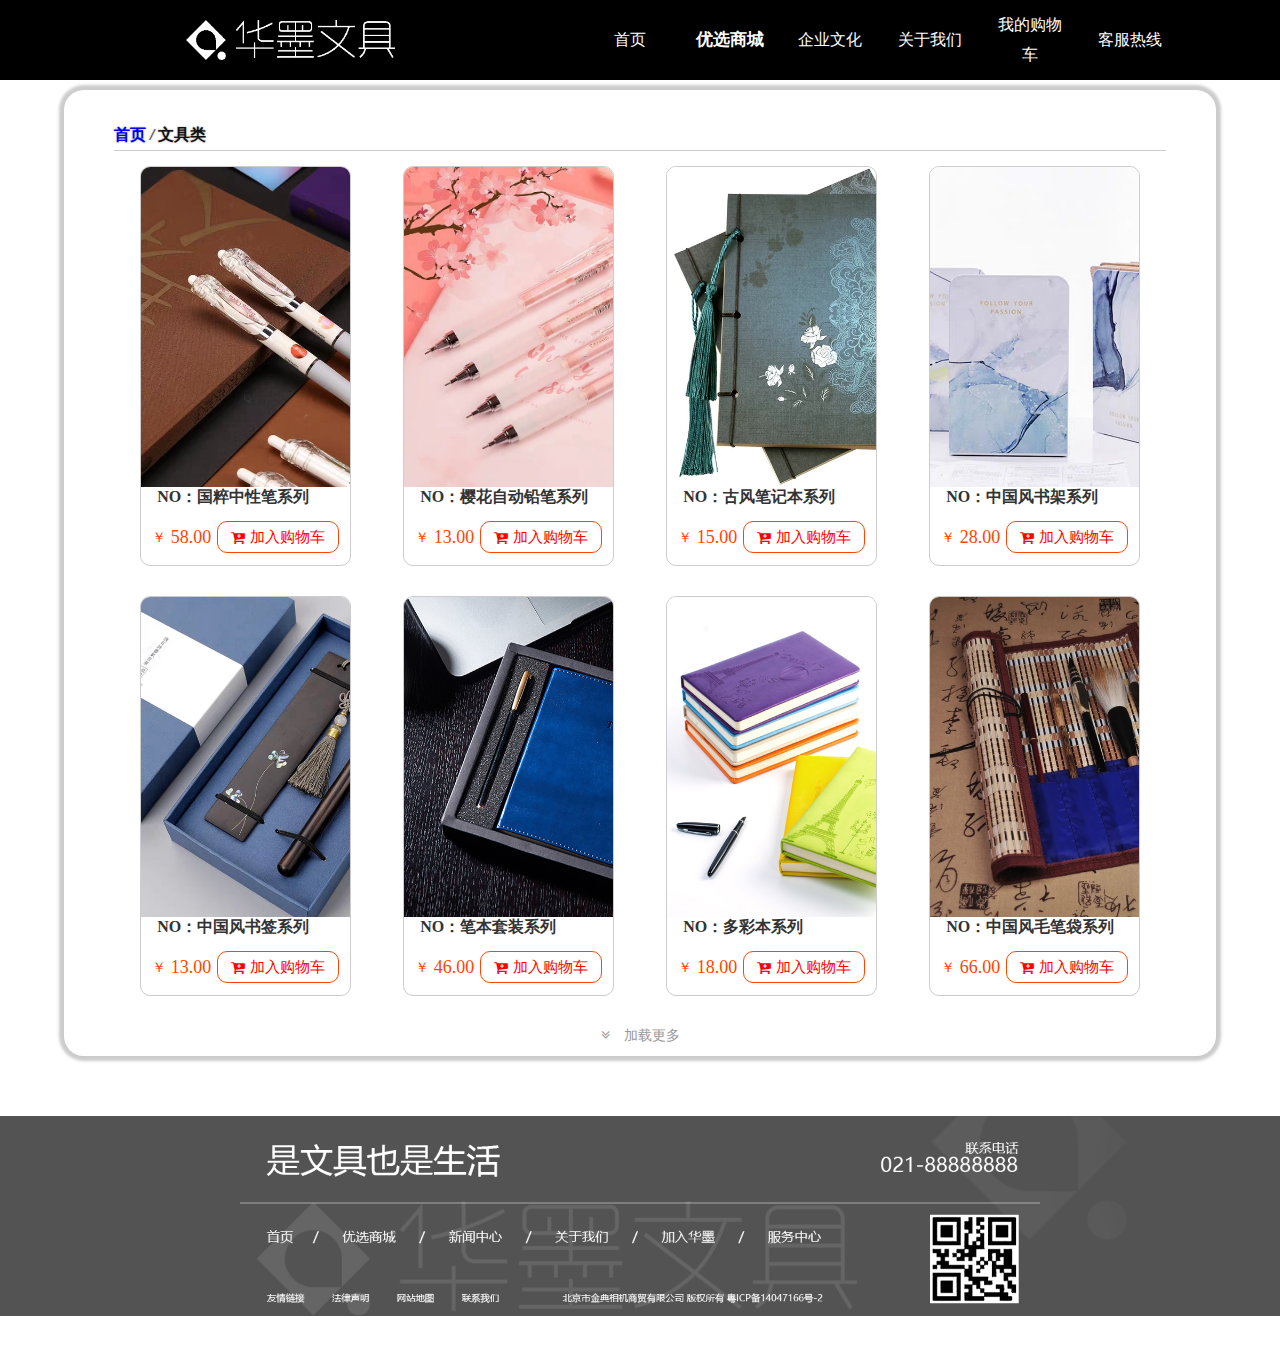
<file: html/shopMall.html>
<!DOCTYPE html>
<html lang="en">
<head>
    <meta charset="UTF-8">
    <meta name="viewport" content="width=device-width, initial-scale=1.0">
    <meta http-equiv="X-UA-Compatible" content="ie=edge">
    <link rel="shortcut icon" href="../img/indexImg/timg.jpg" />
    <link rel="stylesheet" href="../css/common.css">
    <link rel="stylesheet" href="../css/shopMall.css">
    <link rel="stylesheet" href="../css/font-awesome.min.css">
    <title>华墨商城</title>
</head>
<body>
    <div class="wraper">
        <nav id="nav">
            <div class="nav-logo">
                <img src="../img/indexImg/u3.png" alt="LOGO">
            </div>
            <ul class="nav-list">
                <li class="content-li "><a href="./index.html">首页</a> </li>
                <li class="content-li actived"><a href="javascript:;">优选商城</a> </li>
                <li class="content-li newCenter">
                    <a href="javascript:;">企业文化</a> 
                    <div class="slideDown">
                        <p><a href="./idea.html">公司理念 </a></p>
                        <p><a href="./culture.html">公司文化</a></p>
                        <p><a href="./atmosphere.html">公司氛围</a></p>
                    </div>
                </li>
                <li class="content-li"><a href="./aboutUs.html">关于我们</a> </li>
                <li class="content-li"><a href="./shopCar.html">我的购物车</a> </li>
                <li class="content-li"><a href="./kefu.html">客服热线</a> </li>
                <li class="content-li"><a href="javascript:;" class="isLogin" style="color: #000;">登录</a> </li>
                <div class="exitLogin" style="display: none;">
                    <a href="javascript:;">退出登录</a>
                </div>
            </ul>
        </nav>
        <div class="goodsList">
            <h2><a href="./index.html">首页</a>&nbsp;<i>/</i>&nbsp;<a href="javascript:;" style="color: #111;">文具类</a></h2>
            <ul class="showList">
               
            </ul>
            <!-- 数据渲染模板 -->
            <ul id="itemHtml" style="display: none;">
                <li class="goods">
                    <div class="goodInfo">
                        <div class="pic">
                            <img src="../img/indexImg/goods1.jpg" alt="">
                        </div>
                        <h3 class="goodTitle">itemName</h3>
                        <div class="detail">
                            <span class="price">
                                <i class="desIcon">￥</i><span>$itemPrice$</span>
                            </span>
                            <a href="javascript:;" class="addCart">
                                    <i class="fa fa-cart-plus" aria-hidden="true" style="margin-right:5px"></i> 
                                加入购物车
                            </a>
                        </div>
                    </div> 
                    <span class="ID" style="display: none;">$id$</span>
                </li>
            </ul>
            <div class="bottom_pic">
                <i class="fa fa-angle-double-down" aria-hidden="true"></i>&emsp;加载更多
            </div>
        </div>
        <footer></footer>
    </div>
    <script src="../js/data.js"></script>
    <script src="../js/jquery-3.2.1.min.js"></script>
    <script src="../js/shopMall.js"></script>
</body>
</html>
</file>
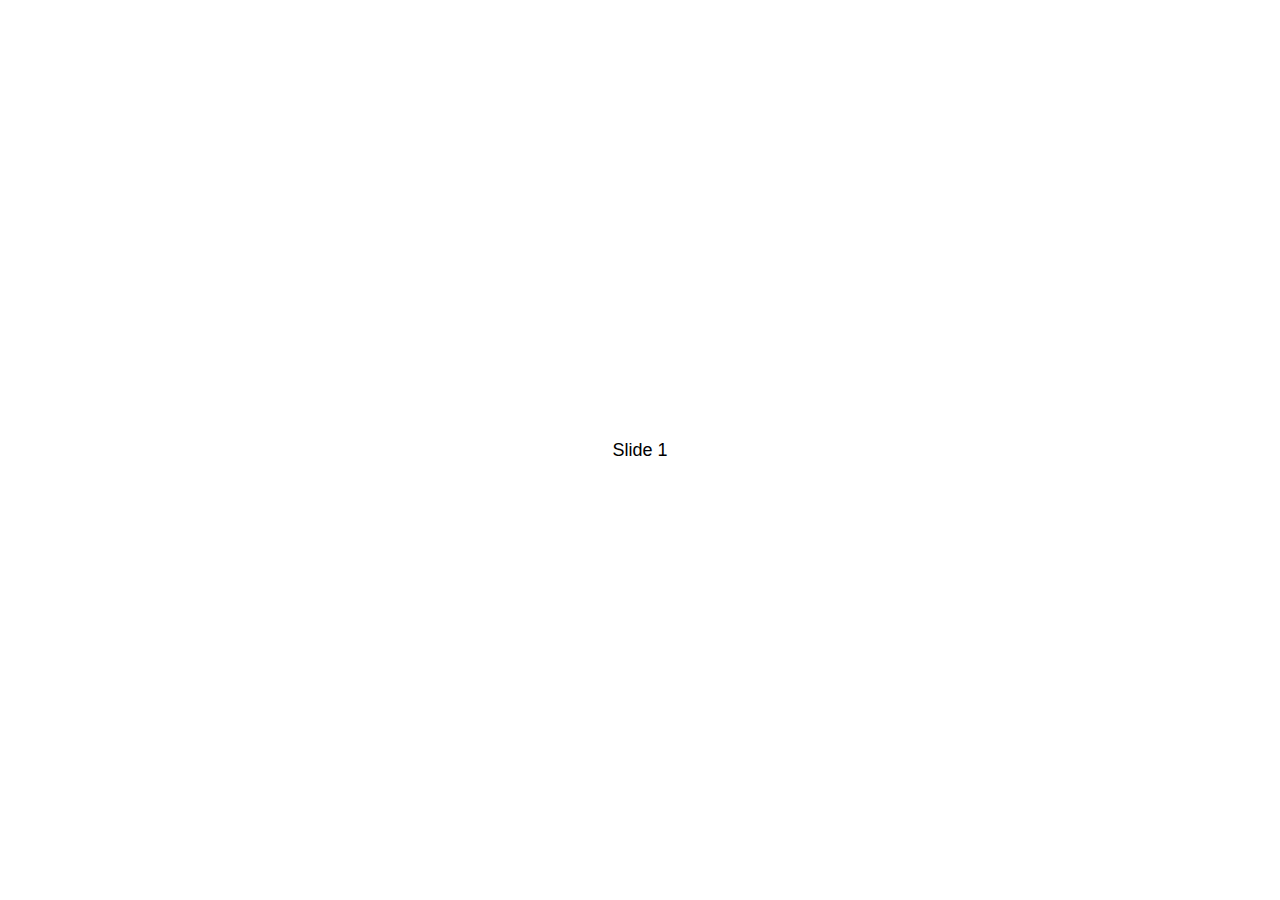
<file: swiper-4.5.0/demos/010-default.html>
<!DOCTYPE html>
<html lang="en">
<head>
  <meta charset="utf-8">
  <title>Swiper demo</title>
  <!-- Link Swiper's CSS -->
  <link rel="stylesheet" href="../dist/css/swiper.min.css">

  <!-- Demo styles -->
  <style>
    html, body {
      position: relative;
      height: 100%;
    }
    body {
      background: #eee;
      font-family: Helvetica Neue, Helvetica, Arial, sans-serif;
      font-size: 14px;
      color:#000;
      margin: 0;
      padding: 0;
    }
    .swiper-container {
      width: 100%;
      height: 100%;
    }
    .swiper-slide {
      text-align: center;
      font-size: 18px;
      background: #fff;

      /* Center slide text vertically */
      display: -webkit-box;
      display: -ms-flexbox;
      display: -webkit-flex;
      display: flex;
      -webkit-box-pack: center;
      -ms-flex-pack: center;
      -webkit-justify-content: center;
      justify-content: center;
      -webkit-box-align: center;
      -ms-flex-align: center;
      -webkit-align-items: center;
      align-items: center;
    }
  </style>
</head>
<body>
  <!-- Swiper -->
  <div class="swiper-container">
    <div class="swiper-wrapper">
      <div class="swiper-slide">Slide 1</div>
      <div class="swiper-slide">Slide 2</div>
      <div class="swiper-slide">Slide 3</div>
      <div class="swiper-slide">Slide 4</div>
      <div class="swiper-slide">Slide 5</div>
      <div class="swiper-slide">Slide 6</div>
      <div class="swiper-slide">Slide 7</div>
      <div class="swiper-slide">Slide 8</div>
      <div class="swiper-slide">Slide 9</div>
      <div class="swiper-slide">Slide 10</div>
    </div>
  </div>

  <!-- Swiper JS -->
  <script src="../dist/js/swiper.min.js"></script>

  <!-- Initialize Swiper -->
  <script>
    var swiper = new Swiper('.swiper-container');
  </script>
</body>
</html>
</file>
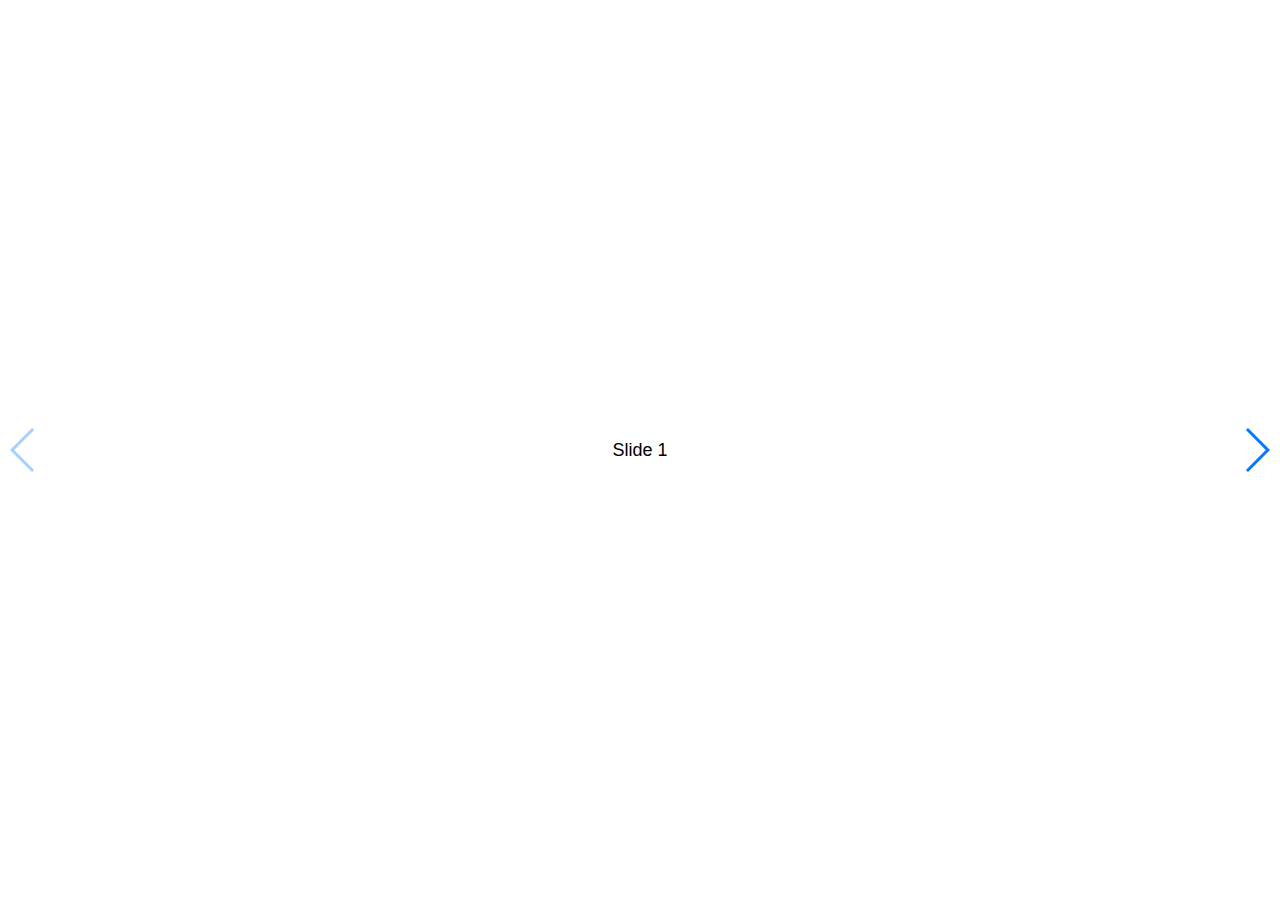
<file: swiper-4.5.0/demos/020-navigation.html>
<!DOCTYPE html>
<html lang="en">
<head>
  <meta charset="utf-8">
  <title>Swiper demo</title>
  <meta name="viewport" content="width=device-width, initial-scale=1, minimum-scale=1, maximum-scale=1">

  <!-- Link Swiper's CSS -->
  <link rel="stylesheet" href="../dist/css/swiper.min.css">

  <!-- Demo styles -->
  <style>
    html, body {
      position: relative;
      height: 100%;
    }
    body {
      background: #eee;
      font-family: Helvetica Neue, Helvetica, Arial, sans-serif;
      font-size: 14px;
      color:#000;
      margin: 0;
      padding: 0;
    }
    .swiper-container {
      width: 100%;
      height: 100%;
    }
    .swiper-slide {
      text-align: center;
      font-size: 18px;
      background: #fff;

      /* Center slide text vertically */
      display: -webkit-box;
      display: -ms-flexbox;
      display: -webkit-flex;
      display: flex;
      -webkit-box-pack: center;
      -ms-flex-pack: center;
      -webkit-justify-content: center;
      justify-content: center;
      -webkit-box-align: center;
      -ms-flex-align: center;
      -webkit-align-items: center;
      align-items: center;
    }
  </style>
</head>
<body>
  <!-- Swiper -->
  <div class="swiper-container">
    <div class="swiper-wrapper">
      <div class="swiper-slide">Slide 1</div>
      <div class="swiper-slide">Slide 2</div>
      <div class="swiper-slide">Slide 3</div>
      <div class="swiper-slide">Slide 4</div>
      <div class="swiper-slide">Slide 5</div>
      <div class="swiper-slide">Slide 6</div>
      <div class="swiper-slide">Slide 7</div>
      <div class="swiper-slide">Slide 8</div>
      <div class="swiper-slide">Slide 9</div>
      <div class="swiper-slide">Slide 10</div>
    </div>
    <!-- Add Arrows -->
    <div class="swiper-button-next"></div>
    <div class="swiper-button-prev"></div>
  </div>

  <!-- Swiper JS -->
  <script src="../dist/js/swiper.min.js"></script>

  <!-- Initialize Swiper -->
  <script>
    var swiper = new Swiper('.swiper-container', {
      navigation: {
        nextEl: '.swiper-button-next',
        prevEl: '.swiper-button-prev',
      },
    });
  </script>
</body>
</html>
</file>
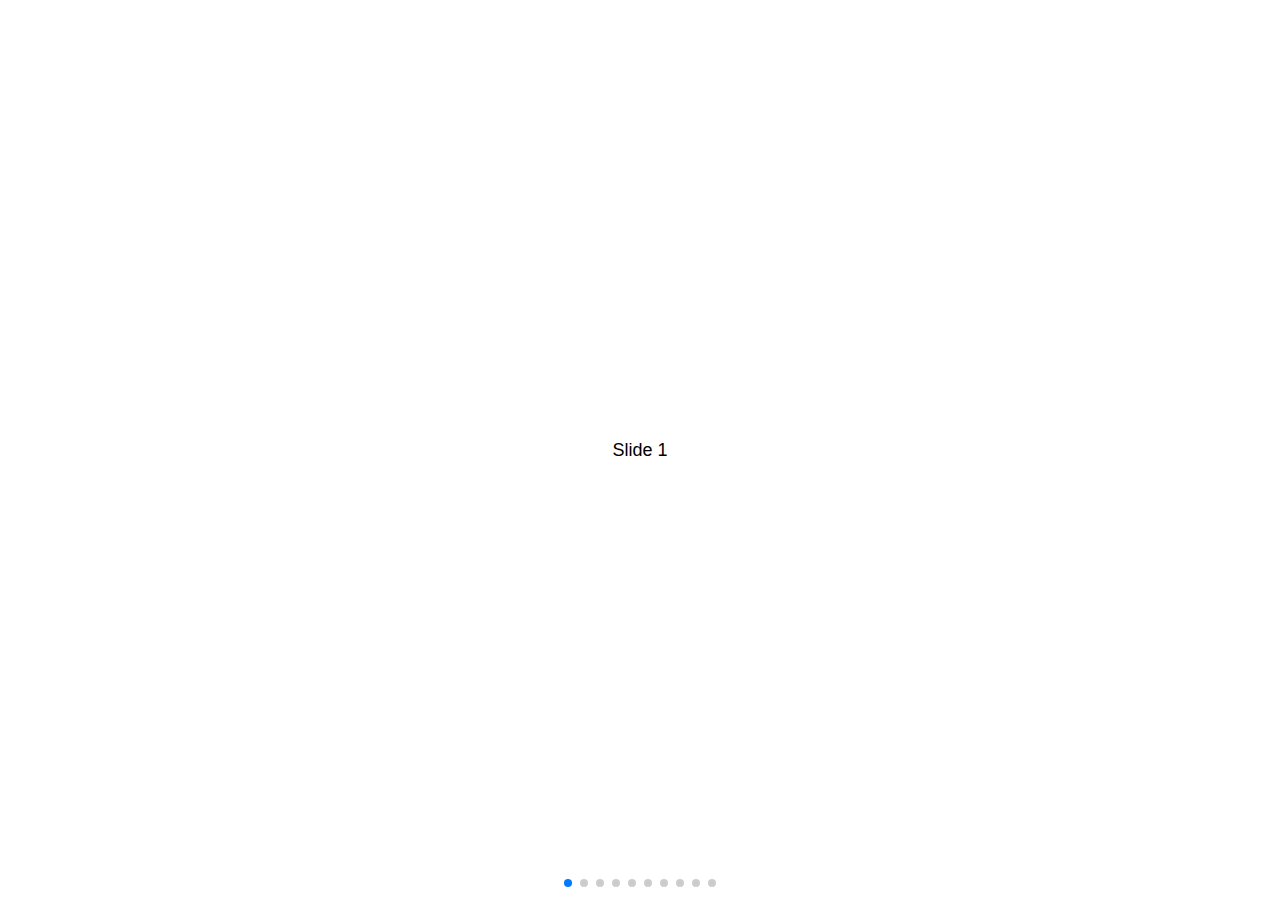
<file: swiper-4.5.0/demos/030-pagination.html>
<!DOCTYPE html>
<html lang="en">
<head>
  <meta charset="utf-8">
  <title>Swiper demo</title>
  <meta name="viewport" content="width=device-width, initial-scale=1, minimum-scale=1, maximum-scale=1">

  <!-- Link Swiper's CSS -->
  <link rel="stylesheet" href="../dist/css/swiper.min.css">

  <!-- Demo styles -->
  <style>
    html, body {
      position: relative;
      height: 100%;
    }
    body {
      background: #eee;
      font-family: Helvetica Neue, Helvetica, Arial, sans-serif;
      font-size: 14px;
      color:#000;
      margin: 0;
      padding: 0;
    }
    .swiper-container {
      width: 100%;
      height: 100%;
    }
    .swiper-slide {
      text-align: center;
      font-size: 18px;
      background: #fff;

      /* Center slide text vertically */
      display: -webkit-box;
      display: -ms-flexbox;
      display: -webkit-flex;
      display: flex;
      -webkit-box-pack: center;
      -ms-flex-pack: center;
      -webkit-justify-content: center;
      justify-content: center;
      -webkit-box-align: center;
      -ms-flex-align: center;
      -webkit-align-items: center;
      align-items: center;
    }
  </style>
</head>
<body>
  <!-- Swiper -->
  <div class="swiper-container">
    <div class="swiper-wrapper">
      <div class="swiper-slide">Slide 1</div>
      <div class="swiper-slide">Slide 2</div>
      <div class="swiper-slide">Slide 3</div>
      <div class="swiper-slide">Slide 4</div>
      <div class="swiper-slide">Slide 5</div>
      <div class="swiper-slide">Slide 6</div>
      <div class="swiper-slide">Slide 7</div>
      <div class="swiper-slide">Slide 8</div>
      <div class="swiper-slide">Slide 9</div>
      <div class="swiper-slide">Slide 10</div>
    </div>
    <!-- Add Pagination -->
    <div class="swiper-pagination"></div>
  </div>

  <!-- Swiper JS -->
  <script src="../dist/js/swiper.min.js"></script>

  <!-- Initialize Swiper -->
  <script>
    var swiper = new Swiper('.swiper-container', {
      pagination: {
        el: '.swiper-pagination',
      },
    });
  </script>
</body>
</html>
</file>
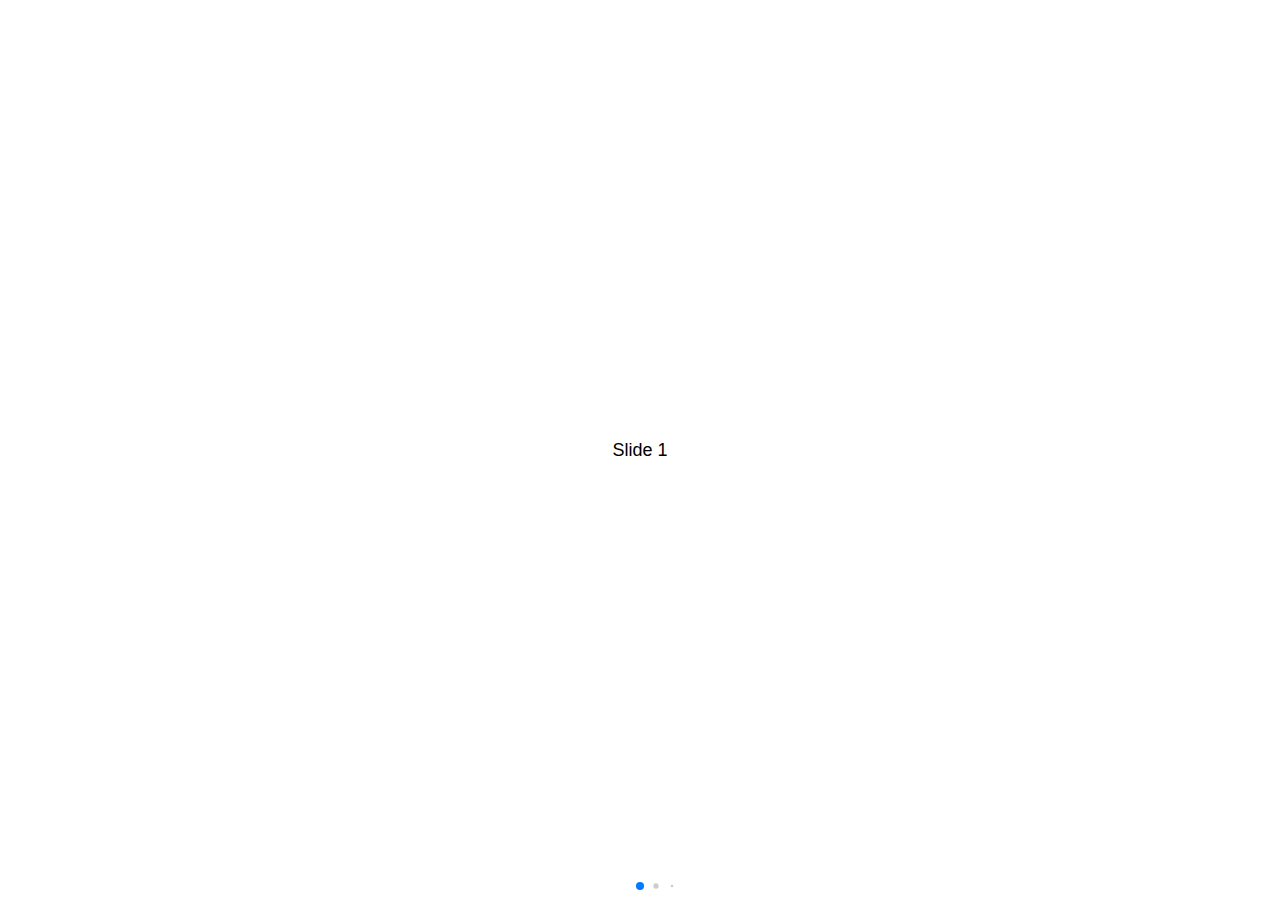
<file: swiper-4.5.0/demos/040-pagination-dynamic.html>
<!DOCTYPE html>
<html lang="en">
<head>
  <meta charset="utf-8">
  <title>Swiper demo</title>
  <meta name="viewport" content="width=device-width, initial-scale=1, minimum-scale=1, maximum-scale=1">

  <!-- Link Swiper's CSS -->
  <link rel="stylesheet" href="../dist/css/swiper.min.css">

  <!-- Demo styles -->
  <style>
    html, body {
      position: relative;
      height: 100%;
    }
    body {
      background: #eee;
      font-family: Helvetica Neue, Helvetica, Arial, sans-serif;
      font-size: 14px;
      color:#000;
      margin: 0;
      padding: 0;
    }
    .swiper-container {
      width: 100%;
      height: 100%;
    }
    .swiper-slide {
      text-align: center;
      font-size: 18px;
      background: #fff;

      /* Center slide text vertically */
      display: -webkit-box;
      display: -ms-flexbox;
      display: -webkit-flex;
      display: flex;
      -webkit-box-pack: center;
      -ms-flex-pack: center;
      -webkit-justify-content: center;
      justify-content: center;
      -webkit-box-align: center;
      -ms-flex-align: center;
      -webkit-align-items: center;
      align-items: center;
    }
  </style>
</head>
<body>
  <!-- Swiper -->
  <div class="swiper-container">
    <div class="swiper-wrapper">
      <div class="swiper-slide">Slide 1</div>
      <div class="swiper-slide">Slide 2</div>
      <div class="swiper-slide">Slide 3</div>
      <div class="swiper-slide">Slide 4</div>
      <div class="swiper-slide">Slide 5</div>
      <div class="swiper-slide">Slide 6</div>
      <div class="swiper-slide">Slide 7</div>
      <div class="swiper-slide">Slide 8</div>
      <div class="swiper-slide">Slide 9</div>
      <div class="swiper-slide">Slide 10</div>
    </div>
    <!-- Add Pagination -->
    <div class="swiper-pagination"></div>
  </div>

  <!-- Swiper JS -->
  <script src="../dist/js/swiper.min.js"></script>

  <!-- Initialize Swiper -->
  <script>
    var swiper = new Swiper('.swiper-container', {
      pagination: {
        el: '.swiper-pagination',
        dynamicBullets: true,
      },
    });
  </script>
</body>
</html>
</file>
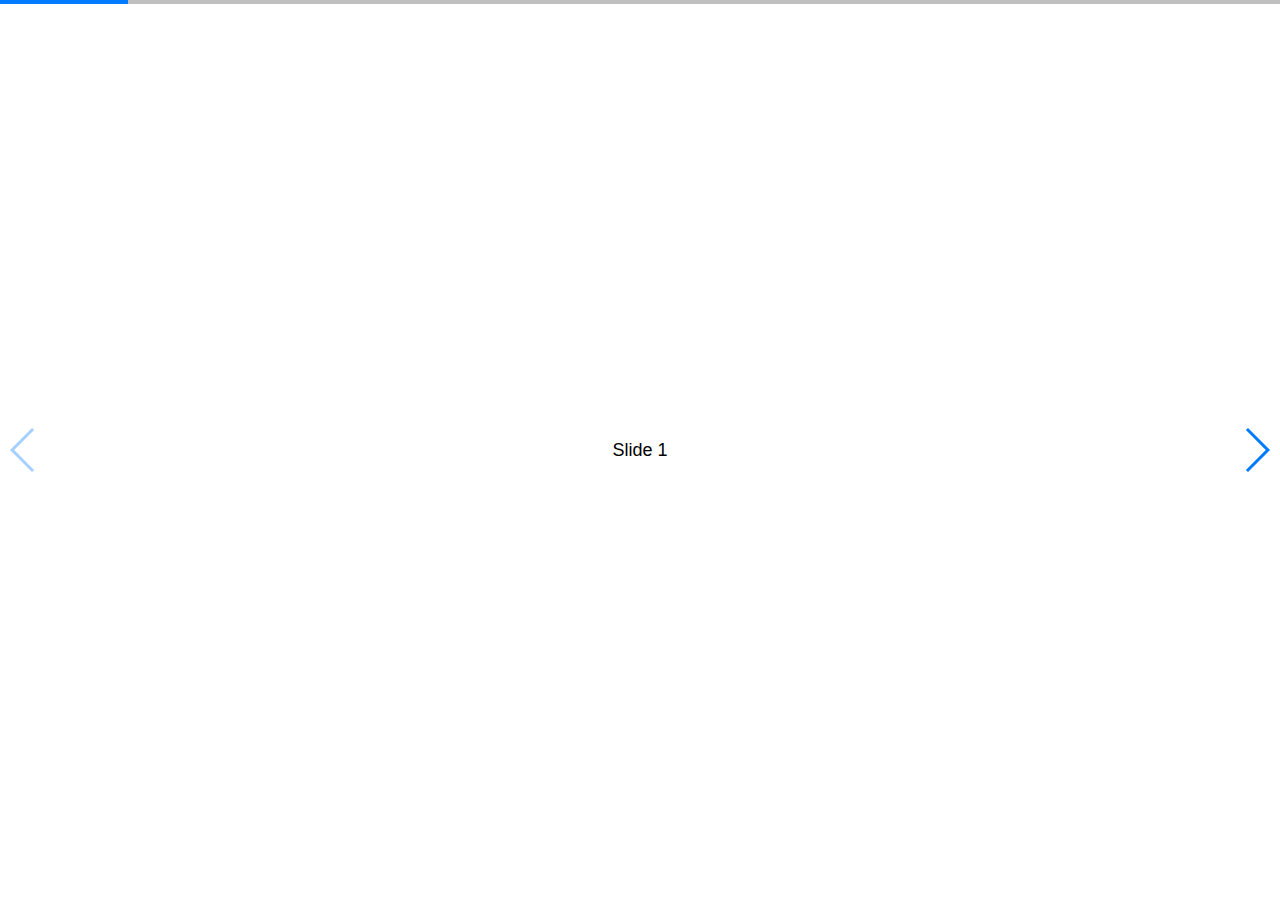
<file: swiper-4.5.0/demos/050-pagination-progress.html>
<!DOCTYPE html>
<html lang="en">
<head>
  <meta charset="utf-8">
  <title>Swiper demo</title>
  <!-- Link Swiper's CSS -->
  <link rel="stylesheet" href="../dist/css/swiper.min.css">

  <!-- Demo styles -->
  <style>
    html, body {
      position: relative;
      height: 100%;
    }
    body {
      background: #eee;
      font-family: Helvetica Neue, Helvetica, Arial, sans-serif;
      font-size: 14px;
      color:#000;
      margin: 0;
      padding: 0;
    }
    .swiper-container {
      width: 100%;
      height: 100%;
    }
    .swiper-slide {
      text-align: center;
      font-size: 18px;
      background: #fff;

      /* Center slide text vertically */
      display: -webkit-box;
      display: -ms-flexbox;
      display: -webkit-flex;
      display: flex;
      -webkit-box-pack: center;
      -ms-flex-pack: center;
      -webkit-justify-content: center;
      justify-content: center;
      -webkit-box-align: center;
      -ms-flex-align: center;
      -webkit-align-items: center;
      align-items: center;
    }
  </style>
</head>
<body>
  <!-- Swiper -->
  <div class="swiper-container">
    <div class="swiper-wrapper">
      <div class="swiper-slide">Slide 1</div>
      <div class="swiper-slide">Slide 2</div>
      <div class="swiper-slide">Slide 3</div>
      <div class="swiper-slide">Slide 4</div>
      <div class="swiper-slide">Slide 5</div>
      <div class="swiper-slide">Slide 6</div>
      <div class="swiper-slide">Slide 7</div>
      <div class="swiper-slide">Slide 8</div>
      <div class="swiper-slide">Slide 9</div>
      <div class="swiper-slide">Slide 10</div>
    </div>
    <!-- Add Pagination -->
    <div class="swiper-pagination"></div>
    <!-- Add Arrows -->
    <div class="swiper-button-next"></div>
    <div class="swiper-button-prev"></div>
  </div>

  <!-- Swiper JS -->
  <script src="../dist/js/swiper.min.js"></script>

  <!-- Initialize Swiper -->
  <script>
    var swiper = new Swiper('.swiper-container', {
      pagination: {
        el: '.swiper-pagination',
        type: 'progressbar',
      },
      navigation: {
        nextEl: '.swiper-button-next',
        prevEl: '.swiper-button-prev',
      },
    });
  </script>
</body>
</html>
</file>
<file: css/common.css>
body,html{
    width: 100%;
    height: 100%;
    /* overflow-x: hidden; */
    font-size: 16px;
    color: #333;
    margin: 0;
    padding: 0;
}
*{
    margin: 0;
    padding: 0;
}
input,button,a {
    outline:0 none !important;
}
li{
    list-style: none;
    text-decoration: none;
}
a{
    text-decoration: none;
}
#nav{
    width: 100%;
    height: 80px;
    background-color: #fff;
    display: flex;
}
.nav-logo{
    width: 580px;
    text-align: center;
    height: 100%;
}
.nav-logo img{
    width: 209px;
    height: 40px;
    margin-top: 20px;
}
.nav-list{
    width: calc(100% - 580px);
    display: flex;
    align-items: center;
    justify-content: space-around;
}
.nav-list .content-li{
    width: 10%;
    line-height: 30px;
    text-align: center;
}
.nav-list .content-li a{
    font-size: 16px;
    color: #333;
}
.nav-list{
    position: relative;
}
.nav-list .exitLogin{
    position: absolute;
    width: 10%;
    height: 40px;
    box-sizing: border-box;
    padding: 5px 10px;
    box-shadow: 0 0 1px 1px orangered;
    background-color: #fff;
    border-radius: 3px;
    right: 25px;
    top: 65px;
    z-index: 9999;
}
.nav-list .exitLogin::before{
    content: '';
    width: 10px;
    height: 1px;
    position: absolute;
    top: -7px;
    border-bottom: 2px solid orangered;
    box-shadow: 0 1px 1px #ccc;
    left: 50%;
    margin-left: -5px;
    transform: rotate(-45deg);
}
.nav-list .exitLogin::after{
    content: '';
    width: 10px;
    height: 1px;
    position: absolute;
    top: -7px;
    border-bottom: 2px solid orangered;
    box-shadow: 0 1px 1px #ccc;
    right: 50%;
    margin-left: -5px;
    transform: rotate(45deg);
}
.nav-list .exitLogin a{
    display: block;
    color: #333 !important;
    width: 100%;
    height: 100%;
    line-height: 30px;
    text-align: center;
    border-top: 1px solid #eee;
    border-bottom: 1px solid #eee;
}
.nav-list .exitLogin a:hover{
    color: blue;
    text-decoration: underline;
}
.nav-list .actived a{
    color: #111;
    font-size: 17px;
    font-weight: bolder;    
}
.nav-list .content-li>a:hover{
    text-shadow: 2px 2px 1px #333;
}
footer{
    width: 100%;
    height: 300px;
    background-image: url(../img/indexImg/u30.png);
    background-size: 100%;
    background-repeat: no-repeat;
    background-position: center;
}
.resisterBtn{
    display: none;
}
.newCenter{
    position: relative;
}
.newCenter .slideDown{
    position: absolute;
    top: 35px;
    right: 0px;
    width: 100%;
    height: 0px;
    overflow: hidden;
    line-height: 20px;
    text-align: center;
    background: #fff;
    z-index: 999;
    box-shadow: 0 0 2px #ccc;
    border-radius: 5px;
    transition: 0.3s;
}
.newCenter:hover .slideDown{
    height: 85px;
}
.newCenter .slideDown p{
    border-bottom: 1px solid #ccc;
    width: 80%;
    margin: 0 auto;
}
.newCenter .slideDown p:nth-of-type(1){
    padding-top: 15px;
}
.newCenter .slideDown p:nth-of-type(3){
    padding-bottom: 10px;
}
.newCenter .slideDown a{
    color: #333;
    font-size: 14px;
}
.newCenter .slideDown a:hover{
    color: blue !important;
}
.slideDown a{
    color: #333 !important;
}
</file>
<file: css/aboutUs.css>
#nav{
    background-color: #000;
}
#nav a{
    color: #fff;
}
.writeSmt{
    width: 1000px;
    margin:20px auto;
    height: 600px;
    padding: 30px 20px;
    border-radius: 5px;
    box-shadow: 0 0 2px 2px #ccc;
}
.writeSmt .pic{
    width: 200px;
    height: 500px;
    float: left;
}
.writeSmt .pic img{
    width: 100%;
    height: 100%;
    border-right: 1px solid #ccc;
}
.writeSmt h2{
    line-height: 30px;
    margin-bottom: 30px;
    font-size: 20px;
    border-bottom: 1px solid #ccc;
    color: #333;
}
.writeSmt h2 a{
    color: #333;
}
.right{
    width: 750px;
    height: 500px;
    text-align: left;
    padding-left: 30px;
    float: right;
}
.right p{
    line-height: 30px;
    margin-bottom: 30px;
    font-size: 20px;
    color: #666;
}
form{
    width: 100%;
    font-size: 16px;
    color: #333;
}
form .username{
    line-height: 30px;
    width: 200px;
    text-indent: 1em;
}
textarea{
    text-indent: 1em;
    line-height: 30px;
}
.content span{
    vertical-align: top;
}
.submit,.reset{
    width: 100px;
    height: 25px;
    line-height: 25px;
    text-align: center;
    margin-right: 20px;
    margin-top: 30px;
}
.submit{
    margin-left: 150px;
}
</file>
<file: css/atmosphere.css>
#nav{
    background-color: #000;
}
#nav a{
    color: #fff;
}
.content{
    width: 780px;
    padding: 70px 160px 220px 160px;
    margin: 0 auto;
    background-color: #fff;
}
.content .title{
    width: 100%;
    text-align: center;
    margin-top: 60px;
    line-height: 60px;
    font-size: 54px;
    color: #311759;
}
.content>h2{
    width: 100%;
    text-align: center;
    font-family: Arial, Helvetica, sans-serif;
    font-size: 18px;
    letter-spacing: 6px;
    color: #311759;
    font-weight: normal;
}
.title_list{
    width: 100%;
    height: 60px;
    background: url(../img/newCenter/pen_line_long.png) no-repeat 0 58px;
    font-size: 30px;
    color: #311759;
    position: relative;
}
#articleTitle{
    font-style: normal;
    text-decoration: none;
}
.title_list>span{
    position: absolute;
    width: 61px;
    height: 58px;
    top: 0;
    right: 7px;
    background: url(../img/newCenter/pen_article.png) no-repeat;
    cursor: pointer;
}
.title_list>span:hover{
    background-position: -61px 0;
}
#content p{
    line-height: 30px;
    font-size: 18px;
}
</file>
<file: css/shopCar.css>
#nav{
    background-color: #000;
}
#nav a{
    color: #fff;
}
.shopCar{
    width: 90%;
    margin: 10px auto;
    border-radius: 5px;
    box-shadow: 0 0 2px 3px #ccc;
    padding: 20px;
    /* background-color: #F6F6F6; */
}
table,table tr th, table tr td { 
    border:1px solid #ccc;
    text-align: center;
}
.shopList{
    width: 100%;
    height: auto;
    margin-bottom: 20px;
    border-collapse: collapse
}
thead tr td{
    height: 30px;
    line-height: 30px;
    font-weight: bolder;
    font-family: '黑体';
}
.shopCar h2{
    border-bottom: 1px solid #bbb;
    text-shadow: 0 0 2px #999;
    font-size: 16px;
    color: #494949;
    line-height: 30px;
}
.noData{
    width: 100%;
    height: 200px;
    display: flex;
    align-items: center;
    justify-content: center;
    font-size: 30px;
    color: #FC8003;
    font-family: '楷体';
    font-weight: bolder;
}
.noData img{
    width: 120px;
    height: 150px;
    margin-right: 10px;
}
tbody tr td{
   height: 150px;
}
tbody tr td img{
    width: 120px;
    height: 140px;
    margin: 5px auto;
}
tbody tr td.price{
    color: red;
    font-size: 17px;
}
.calcSum{
    width: 100%;
    height: 60px;
    text-align: right;
    display: flex;
    justify-content: flex-end;
}
.calcSum .desc{
    width: auto;
    padding: 0 10px;
    line-height: 60px;
    font-size: 16px;
}
.calcSum .desc span{
    color: orangered;
    font-size:17px ;
}
.calcSum .money{
    width: 200px;
    text-align: center;
    line-height: 60px;
    font-size: 20px;
    color: #111;
}
.calcSum .money span{
    color: red;
    font-size:18px ;
}
.calcSum button{
    width: 100px;
    height: 60px;
    border: none;
    background-color: #00f;
    color: #fff;
    font-family: "黑体";
    font-weight: bolder;
    font-size: 20px;
    text-align: center;
    line-height: 60px;
    margin-right: 30px;
}
.activeCount{
    width: 100%;
    height: 100%;
    line-height: 150px;
}
.activeCount button{
    width: 20px;
    height: 20px;
    font-size: 18px;
    line-height: 15px;
    text-align: center;
    margin:10px;
    vertical-align: middle;
}
.activeCount input{
    width: 50px;
    height: 20px;
    line-height: 20px;
    font-size: 14px;
    text-align: center;
    vertical-align: middle; 
}
</file>
<file: css/shopMall.css>
#nav{
    background-color: #000;
}
#nav a{
    color: #fff;
}
.goodsList{
    width: 90%;
    margin: 10px auto;
    box-shadow: 0 0 3px 5px #ccc;
    border-radius: 20px;
    box-sizing: border-box;
    padding: 30px 50px 10px;
    height: auto;

}
.goodsList h2{
    border-bottom: 1px solid #ccc;
    text-shadow: 0 0 2px #999;
    font-size: 16px;
    color: #494949;
    line-height: 30px;
}
.showList{
    width: 100%;
    height: auto;
    display: flex;
    /* align-items: center; */
    justify-content: flex-start;
    flex-wrap: wrap;
}
.showList .goods{
    width: 25%;
    height: 400px;
    margin: 15px 0px;
    box-sizing: border-box;
}
.goodInfo{
    width: 80%;
    margin:0 auto;
    height: 100%;
    box-sizing: border-box;
    overflow: hidden;
    border: 1px solid #ccc;
    border-radius: 10px;
}
.goodInfo .pic{
    width: 320px;
    height: 320px;
}
.goodInfo .pic img{
    width: 100%;
    height: 100%;;
}
.goodTitle{
    height: 30px;
    text-indent: 1em;
    color: #333;
    font-size: 16px;
    width: 100%;
    text-overflow: ellipsis;
    white-space: nowrap;
    overflow: hidden;
}
.detail{
    width: 90%;
    margin: 0 auto;
    height: 40px;
    display: flex;
    justify-content: space-between;
    align-items: center;
}
.detail .price{
    font-size: 18px;
    color: orangered;
    vertical-align: text-bottom;
}
.detail .price .desIcon{
    font-style: normal;
    font-size: 14px;
    vertical-align: text-bottom;
    margin-right: 5px;
}
.detail .addCart{
    display: block;
    width: 120px;
    height: 30px;
    border-radius: 10px;
    border: 1px solid orangered;
    border-radius: 10px;
    font-size: 15px;
    color: red;
    line-height: 30px;
    display: flex;
    justify-content: center;
    align-items: center;
}
.bottom_pic{
    width: 100%;
    line-height: 20px;
    color: #999;
    text-align: center;
    font-size: 14px;
    margin-top: 15px;
}
</file>
<file: css/index.css>
.swiper-container{
    width: 100%;
    height: 600px;
    overflow: hidden;
}
.swiper-wrapper{
    width: 300%;
    height: 100%;
    display: flex;
}
.swiper-slide{
    width: 33.33%;
    height: 100%;
}
.swiper-slide img{
    width: 100%;
    height: 100%;
}
.swiper-container{
    position: relative;
--swiper-theme-color: #ff6600;
--swiper-pagination-color: #00ff33;/* 两种都可以 */
--swiper-theme-color: #ff6600;/* 设置Swiper风格 */
--swiper-navigation-color: #00ff33;/* 单独设置按钮颜色 */
--swiper-navigation-size: 30px;/* 设置按钮大小 */
}
.swiper-pagination{
    width: 10%;
    display: flex;
    justify-content: space-around;
    height: 5%;
    align-items: center;
    position: absolute;
    bottom: 10px;
    left: 50%;
    margin-left: -10%;
    z-index: 999;
}
.swiper-pagination span{
    width: 15px;
    height: 15px;
    border-radius: 50%;
    border: 2px solid #ccc;
}
.swiper-pagination-bullet{
    background-color: #fff;
}
.swiper-pagination-bullet-active{
    background-color: #00ff33;
}
.contentOne{
    width:100%;
    height: 700px;
}
.contentOne img{
    width: 100%;
    height: 100%;
}
.contentTwo{
    width: 100%;
    height: 520px;
}
.contentTwo img{
    width: 100%;
    height: 100%;;
}
.contentThree{
    width: 100%;
    height: 580px;
    background-image: url(../img/indexImg/u14.png);
    background-size: 100% 100%;
    background-position: center;
    position: relative;
}
.coreBussiness{
    width: 1200px;
    height: 400px;
    background-color: #ccc;
    border-radius: 20px;
    position: absolute;
    top: 130px;
    left: 50%;
    margin-left: -600px;
}
.coreBussiness ul{
    width: 100%;
    height: 100%;
    position: relative;
}
.coreBussiness ul li{
    position: absolute;
    top: 0;
    left: 0;
    display: none;
}
.coreBussiness button{
    width: 70px;
    height: 70px;
    position: absolute;
    top: 50%;
    margin-top:-35px;
    z-index: 999;
    border: 0;
    background: none;
    background-image: url(../img/indexImg/u16.png);
    background-size: 100% 100%;
    background-repeat: no-repeat;
    background-position: center;
}
.coreBussiness #prev{
    left: 10px;
}
.coreBussiness #next{
    right: 10px;
    transform: rotate(180deg);
}
.contentFour{
    width: 100%;
    height: 500px;
    background-image: url(../img/indexImg/u21.png);
    background-size: 100%;
    background-position: center;
    background-repeat: no-repeat;
    position: relative;
}
.lowerPrice{
    width: 1200px;
    height: 200px;
    position: absolute;
    top: 150px;
    left: 50%;
    margin-left: -600px;
}
.addCrt{
    position: absolute;
    width: 140px;
    height: 40px;
    background-color: #fff;
    border: none;
    border-radius: 15px;
    top: 20px;
    font-size: 16px;
    color: #666;
}
.addCrt.first{
    left:150px;
}
.addCrt.second{
    left:445px;
}
.addCrt.third{
    right:325px;
}
.addCrt.four{
    right:30px;
}

aside #shopCart{
    display: block;
    position: fixed;
    z-index: 999;
    bottom: 150px;
    right: 25px;
    background-image: url(../img/indexImg/u19.svg);
    background-size: 100%;
    width: 80px;
    height: 80px;
    background-repeat: no-repeat;
    background-position: center;
}





/*登录注册弹窗*/
.loginModel{
    display: none;
    position: fixed;
    width: calc(100%);
    height: calc(100%);
    top: 0;
    left: 0;
    z-index: 9999;
    background: rgba(0, 0, 0, 0.7);
}
.loginWraper{
    position: absolute;
    width: 550px;
    height: 350px;
    background-color: #fff;
    border-radius: 20px;
    top: 0;
    left: 0;
    bottom: 0;
    right: 0;
    margin: auto;
    background-image: url(../img/indexImg/u32.png);
    background-size: 100% 100%;
    background-position: center;
    background-repeat: no-repeat;
}
.closeBtn{
    position: absolute;
    width: 30px;
    height: 30px;
    line-height: 30px;
    text-align: center;
    right: 15px;
    top: 15px;
    z-index: 999;
    font-size: 30px;
    color: #EB2636;
}
#toLogin{
    width: 30px;
    height: 30px;
    background-color: transparent;
    position: absolute;
    top: 42px;
    right: 209px;
    z-index: 999;
    cursor: pointer;
}
#toResister{
    width: 53px;
    height: 30px;
    background-color: transparent;
    position: absolute;
    bottom: 10px;
    right: 15px;
    z-index: 999;
    cursor: pointer;
}
#loginUser,#resisterUser{
    position: absolute;
    border: none;
    background-color: #fff;
    text-indent: 5px;
    width: 200px;
    height: 23px;
    top: 100px;
    right: 40px;
    z-index: 999;
}
#resisterUser{
    display: none;
}
#loginpsd,#resisterpsd{
    position: absolute;
    border: none;
    background-color: #fff;
    text-indent: 5px;
    width: 200px;
    height: 23px;
    top: 142px;
    right: 40px;
    z-index: 999;
}
#resisterpsd{
    display: none;
}
.loginBtn,.resisterBtn{
    width: 195px;
    height: 30px;
    text-align: center;
    line-height: 30px;
    position: absolute;
    color: #fff;
    font-size: 15px;
    bottom: 128px;
    right: 40px;
    background: #FB8847;
    z-index: 999;
    border-radius: 1px;
    cursor: pointer;
}
</file>
